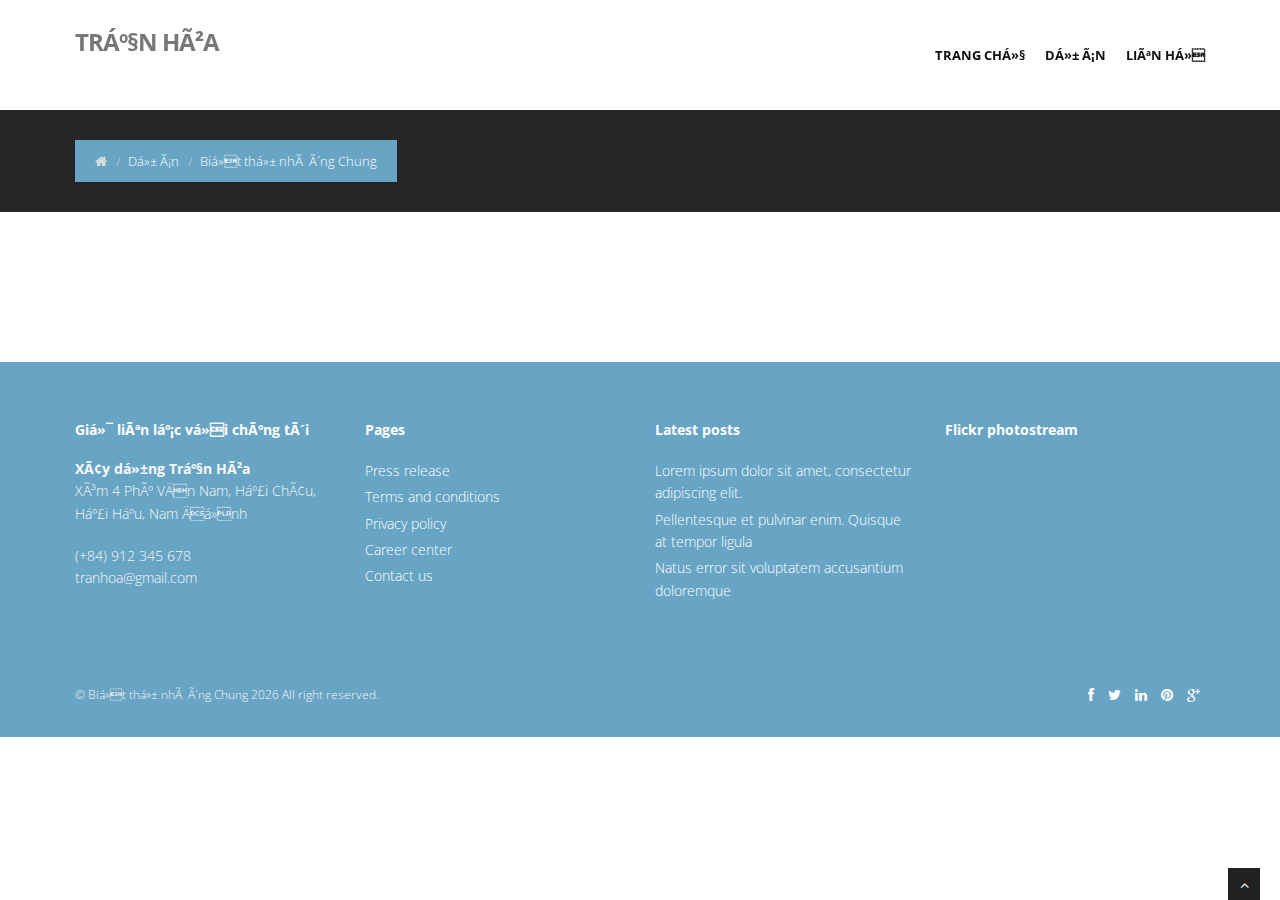
<file: biet-thu-nha-ong-chung/index.html>
<head><meta charset="utf-8"><title>Biá»t thá»± nhÃ  Ã´ng Chung</title><meta name="viewport" content="width=device-width, initial-scale=1.0"><meta name="description" content=""><meta name="author" content="mrfree"><!-- css --><link href="../assets/css/bootstrap.min.css?v=df87dfc098" rel="stylesheet"><link href="../assets/css/fancybox/jquery.fancybox.css?v=df87dfc098" rel="stylesheet"><!--<link href="/assets/css/jcarousel.css?v=df87dfc098" rel="stylesheet" />--><link href="../assets/css/flexslider.css?v=df87dfc098" rel="stylesheet"><link href="../assets/css/lightGallery.css?v=df87dfc098" rel="stylesheet"><link href="../assets/css/style.css?v=df87dfc098" rel="stylesheet"><!-- Theme skin --><link href="../assets/css/skins/default.css?v=df87dfc098" rel="stylesheet"><!-- HTML5 shim, for IE6-8 support of HTML5 elements --><!--[if lt IE 9]>
              <script src="http://html5shim.googlecode.com/svn/trunk/html5.js"></script>
            <![endif]--><link rel="canonical" href="http://localhost:2368/biet-thu-nha-ong-chung/"><meta property="og:site_name" content="Tráº§n HÃ²a"><meta property="og:type" content="article"><meta property="og:title" content="Biá»t thá»± nhÃ  Ã´ng Chung"><meta property="og:description" content="..."><meta property="og:url" content="http://localhost:2368/biet-thu-nha-ong-chung/"><meta property="og:image" content="http://localhost:2368/content/images/2015/08/project1.jpg"><meta property="article:published_time" content="2015-08-23T15:40:35.975Z"><meta property="article:modified_time" content="2015-08-23T15:45:47.128Z"><meta property="article:tag" content="Dá»± Ã¡n"><meta name="twitter:card" content="summary_large_image"><meta name="twitter:title" content="Biá»t thá»± nhÃ  Ã´ng Chung"><meta name="twitter:description" content="..."><meta name="twitter:url" content="http://localhost:2368/biet-thu-nha-ong-chung/"><meta name="twitter:image:src" content="http://localhost:2368/content/images/2015/08/project1.jpg"><script type="application/ld+json">
{
    "@context": "http://schema.org",
    "@type": "Article",
    "publisher": "Tráº§n HÃ²a",
    "author": {
        "@type": "Person",
        "name": "Mr Free",
        "url": "http://localhost:2368/author/mr",
        "sameAs": null,
        "description": null
    },
    "headline": "Biá»t thá»± nhÃ  Ã´ng Chung",
    "url": "http://localhost:2368/biet-thu-nha-ong-chung/",
    "datePublished": "2015-08-23T15:40:35.975Z",
    "dateModified": "2015-08-23T15:45:47.128Z",
    "image": "http://localhost:2368/content/images/2015/08/project1.jpg",
    "keywords": "Dá»± Ã¡n",
    "description": "..."
}
    </script><meta name="generator" content="Ghost 0.6"><link rel="alternate" type="application/rss+xml" title="Tráº§n HÃ²a" href="http://localhost:2368/rss/"></head><body>
        <div id="wrapper">
            <!-- start header -->
            <header><div class="navbar navbar-default navbar-static-top">
        <div class="container">
            <div class="navbar-header">
                <button type="button" class="navbar-toggle" data-toggle="collapse" data-target=".navbar-collapse">
                    <span class="icon-bar"></span>
                    <span class="icon-bar"></span>
                    <span class="icon-bar"></span>
                </button>
                <a class="navbar-brand" href="http://localhost:2368">Tráº§n HÃ²a</a>
            </div>
            <div class="navbar-collapse collapse ">
                <ul class="nav navbar-nav"><li class=""><a href="http://localhost:2368/">Trang chá»§</a></li>
                    <li class=""><a href="http://localhost:2368/tag/du-an/">Dá»± Ã¡n</a></li>
                    <li class=""><a href="http://localhost:2368/lien-he/">LiÃªn há»</a></li>
                </ul></div>
        </div>
    </div>
</header><!-- end header --><section id="inner-headline"><div class="container">
        <div class="row">
            <div class="col-lg-12">
                <ul class="breadcrumb"><li><a href="http://localhost:2368"><i class="fa fa-home"></i></a><i class="icon-angle-right"></i></li>
                    <li><a href="index.html#"></a><a href="../tag/du-an/">Dá»± Ã¡n</a><i class="icon-angle-right"></i></li>
                    <li class="active">Biá»t thá»± nhÃ  Ã´ng Chung</li>
                </ul></div>
        </div>
    </div>
</section><section id="content"><div class="container">
        <div class="row">
            <div class="col-lg-12">
                <div class="row">
                    <section id="projects"></section></div>
            </div>
        </div>
    </div>
</section><footer><div class="container">
                    <div class="row">
                        <div class="col-lg-3">
                            <div class="widget">
                                <h5 class="widgetheading">Giá»¯ liÃªn láº¡c vá»i chÃºng tÃ´i</h5>
                                <address>
                                    <strong>XÃ¢y dá»±ng Tráº§n HÃ²a</strong><br>
                                    XÃ³m 4 PhÃº VÄn Nam, Háº£i ChÃ¢u,<br>
                                    Háº£i Háº­u, Nam Äá»nh </address>
                                <p>
                                    <i class="icon-phone"></i> (+84) 912 345 678 <br><i class="icon-envelope-alt"></i> tranhoa@gmail.com
                                </p>
                            </div>
                        </div>
                        <div class="col-lg-3">
                            <div class="widget">
                                <h5 class="widgetheading">Pages</h5>
                                <ul class="link-list"><li><a href="index.html#">Press release</a></li>
                                    <li><a href="index.html#">Terms and conditions</a></li>
                                    <li><a href="index.html#">Privacy policy</a></li>
                                    <li><a href="index.html#">Career center</a></li>
                                    <li><a href="index.html#">Contact us</a></li>
                                </ul></div>
                        </div>
                        <div class="col-lg-3">
                            <div class="widget">
                                <h5 class="widgetheading">Latest posts</h5>
                                <ul class="link-list"><li><a href="index.html#">Lorem ipsum dolor sit amet, consectetur adipiscing elit.</a></li>
                                    <li><a href="index.html#">Pellentesque et pulvinar enim. Quisque at tempor ligula</a></li>
                                    <li><a href="index.html#">Natus error sit voluptatem accusantium doloremque</a></li>
                                </ul></div>
                        </div>
                        <div class="col-lg-3">
                            <div class="widget">
                                <h5 class="widgetheading">Flickr photostream</h5>
                                <div class="flickr_badge">
                                    <script type="text/javascript" src="http://www.flickr.com/badge_code_v2.gne?count=8&amp;display=random&amp;size=s&amp;layout=x&amp;source=user&amp;user=34178660@N03"></script></div>
                                <div class="clear">
                                </div>
                            </div>
                        </div>
                    </div>
                </div>
                <div id="sub-footer">
                    <div class="container">
                        <div class="row">
                            <div class="col-lg-6">
                                <div class="copyright">
                                    <p>
                                        <script>
                                            var dteNow = new Date();
                                            var intYear = dteNow.getFullYear();
                                        </script><span>© Biá»t thá»± nhÃ  Ã´ng Chung <script>document.write(intYear);</script> All right reserved.
                                    </span></p>
                                </div>
                            </div>
                            <div class="col-lg-6">
                                <ul class="social-network"><li><a href="index.html#" data-placement="top" title="Facebook"><i class="fa fa-facebook"></i></a></li>
                                    <li><a href="index.html#" data-placement="top" title="Twitter"><i class="fa fa-twitter"></i></a></li>
                                    <li><a href="index.html#" data-placement="top" title="Linkedin"><i class="fa fa-linkedin"></i></a></li>
                                    <li><a href="index.html#" data-placement="top" title="Pinterest"><i class="fa fa-pinterest"></i></a></li>
                                    <li><a href="index.html#" data-placement="top" title="Google plus"><i class="fa fa-google-plus"></i></a></li>
                                </ul></div>
                        </div>
                    </div>
                </div>
            </footer></div>
        <a href="index.html#" class="scrollup"><i class="fa fa-angle-up active"></i></a>
        <!-- javascript
            ================================================== -->
        <!-- Placed at the end of the document so the pages load faster -->
        <script src="../assets/js/jquery.js?v=df87dfc098"></script><script src="../assets/js/jquery.easing.1.3.js?v=df87dfc098"></script><script src="../assets/js/bootstrap.min.js?v=df87dfc098"></script><script src="../assets/js/lightGallery.js?v=df87dfc098"></script><script src="../assets/js/jquery.fancybox.pack.js?v=df87dfc098"></script><script src="../assets/js/jquery.fancybox-media.js?v=df87dfc098"></script><!--        <script src="/assets/js/google-code-prettify/prettify.js?v=df87dfc098"></script>
        <script src="/assets/js/portfolio/jquery.quicksand.js?v=df87dfc098"></script>
        <script src="/assets/js/portfolio/setting.js?v=df87dfc098"></script>--><script src="../assets/js/jquery.flexslider.js?v=df87dfc098"></script><script src="../assets/js/animate.js?v=df87dfc098"></script><script src="../assets/js/custom.js?v=df87dfc098"></script></body>
</file>
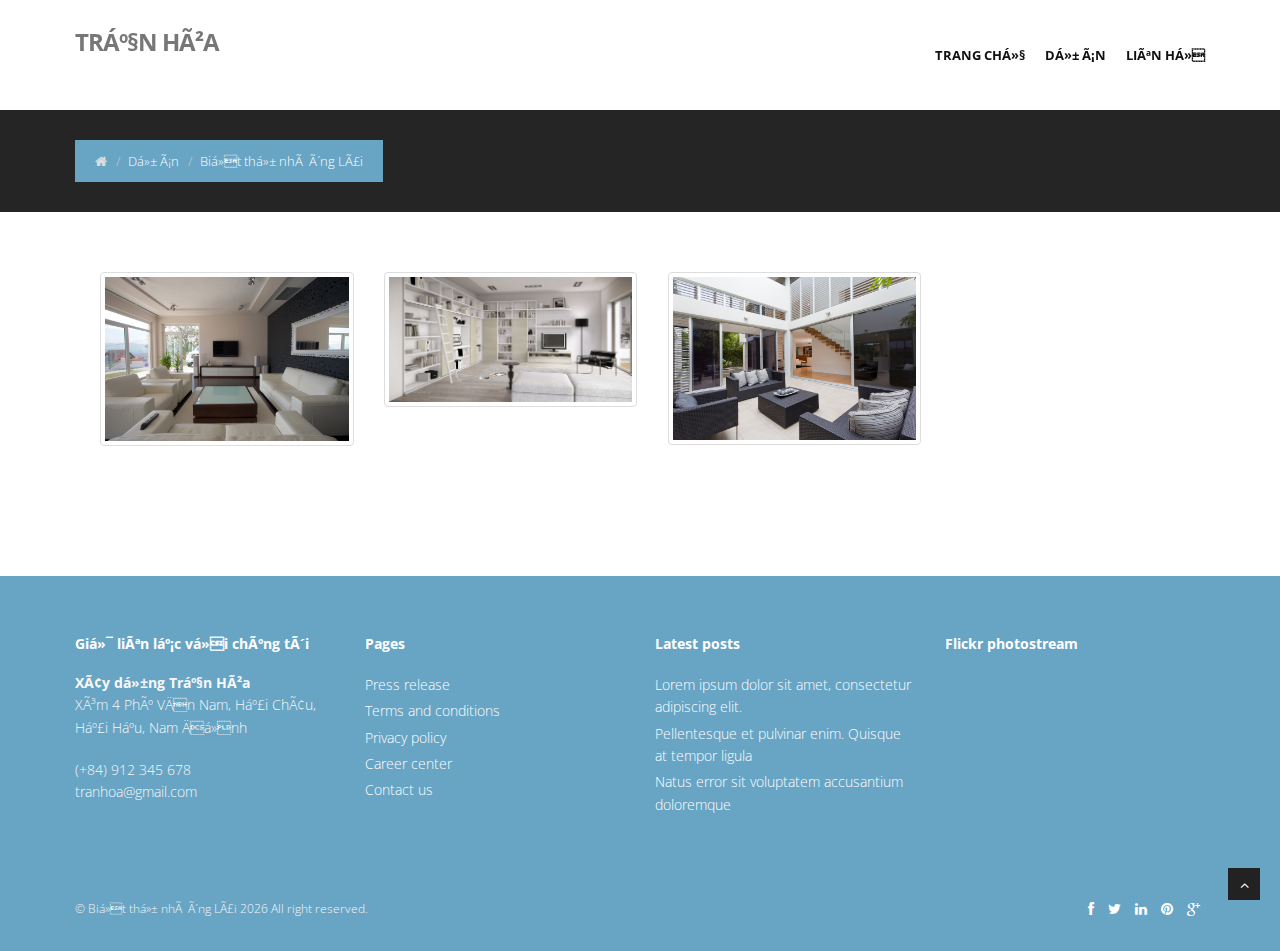
<file: biet-thu-nha-ong-lai/index.html>
<head><meta charset="utf-8"><title>Biá»t thá»± nhÃ  Ã´ng LÃ£i</title><meta name="viewport" content="width=device-width, initial-scale=1.0"><meta name="description" content=""><meta name="author" content="mrfree"><!-- css --><link href="../assets/css/bootstrap.min.css?v=df87dfc098" rel="stylesheet"><link href="../assets/css/fancybox/jquery.fancybox.css?v=df87dfc098" rel="stylesheet"><!--<link href="/assets/css/jcarousel.css?v=df87dfc098" rel="stylesheet" />--><link href="../assets/css/flexslider.css?v=df87dfc098" rel="stylesheet"><link href="../assets/css/lightGallery.css?v=df87dfc098" rel="stylesheet"><link href="../assets/css/style.css?v=df87dfc098" rel="stylesheet"><!-- Theme skin --><link href="../assets/css/skins/default.css?v=df87dfc098" rel="stylesheet"><!-- HTML5 shim, for IE6-8 support of HTML5 elements --><!--[if lt IE 9]>
              <script src="http://html5shim.googlecode.com/svn/trunk/html5.js"></script>
            <![endif]--><link rel="canonical" href="http://localhost:2368/biet-thu-nha-ong-lai/"><meta property="og:site_name" content="Tráº§n HÃ²a"><meta property="og:type" content="article"><meta property="og:title" content="Biá»t thá»± nhÃ  Ã´ng LÃ£i"><meta property="og:description" content="..."><meta property="og:url" content="http://localhost:2368/biet-thu-nha-ong-lai/"><meta property="og:image" content="http://localhost:2368/content/images/2015/08/project5.jpg"><meta property="article:published_time" content="2015-08-23T15:48:00.211Z"><meta property="article:modified_time" content="2015-08-27T14:49:33.870Z"><meta property="article:tag" content="Dá»± Ã¡n"><meta name="twitter:card" content="summary_large_image"><meta name="twitter:title" content="Biá»t thá»± nhÃ  Ã´ng LÃ£i"><meta name="twitter:description" content="..."><meta name="twitter:url" content="http://localhost:2368/biet-thu-nha-ong-lai/"><meta name="twitter:image:src" content="http://localhost:2368/content/images/2015/08/project5.jpg"><script type="application/ld+json">
{
    "@context": "http://schema.org",
    "@type": "Article",
    "publisher": "Tráº§n HÃ²a",
    "author": {
        "@type": "Person",
        "name": "Mr Free",
        "url": "http://localhost:2368/author/mr",
        "sameAs": null,
        "description": null
    },
    "headline": "Biá»t thá»± nhÃ  Ã´ng LÃ£i",
    "url": "http://localhost:2368/biet-thu-nha-ong-lai/",
    "datePublished": "2015-08-23T15:48:00.211Z",
    "dateModified": "2015-08-27T14:49:33.870Z",
    "image": "http://localhost:2368/content/images/2015/08/project5.jpg",
    "keywords": "Dá»± Ã¡n",
    "description": "..."
}
    </script><meta name="generator" content="Ghost 0.6"><link rel="alternate" type="application/rss+xml" title="Tráº§n HÃ²a" href="http://localhost:2368/rss/"></head><body>
        <div id="wrapper">
            <!-- start header -->
            <header><div class="navbar navbar-default navbar-static-top">
        <div class="container">
            <div class="navbar-header">
                <button type="button" class="navbar-toggle" data-toggle="collapse" data-target=".navbar-collapse">
                    <span class="icon-bar"></span>
                    <span class="icon-bar"></span>
                    <span class="icon-bar"></span>
                </button>
                <a class="navbar-brand" href="http://localhost:2368">Tráº§n HÃ²a</a>
            </div>
            <div class="navbar-collapse collapse ">
                <ul class="nav navbar-nav"><li class=""><a href="http://localhost:2368/">Trang chá»§</a></li>
                    <li class=""><a href="http://localhost:2368/tag/du-an/">Dá»± Ã¡n</a></li>
                    <li class=""><a href="http://localhost:2368/lien-he/">LiÃªn há»</a></li>
                </ul></div>
        </div>
    </div>
</header><!-- end header --><section id="inner-headline"><div class="container">
        <div class="row">
            <div class="col-lg-12">
                <ul class="breadcrumb"><li><a href="http://localhost:2368"><i class="fa fa-home"></i></a><i class="icon-angle-right"></i></li>
                    <li><a href="index.html#"></a><a href="../tag/du-an/">Dá»± Ã¡n</a><i class="icon-angle-right"></i></li>
                    <li class="active">Biá»t thá»± nhÃ  Ã´ng LÃ£i</li>
                </ul></div>
        </div>
    </div>
</section><section id="content"><div class="container">
        <div class="row">
            <div class="col-lg-12">
                <div class="row">
                    <section id="projects"><ul id="light-gallery" class="portfolio"><li class="item-thumbs col-lg-3" data-src="/content/images/2015/08/project-1.jpg"><a href="index.html#">
            <img src="../content/images/2015/08/project-1.jpg" class="img-thumbnail"></a>
    </li>
    <li class="item-thumbs col-lg-3" data-src="/content/images/2015/08/features.jpg"><a href="index.html#">
            <img src="../content/images/2015/08/features.jpg" class="img-thumbnail"></a>
    </li>
    <li class="item-thumbs col-lg-3" data-src="/content/images/2015/08/project-3.jpg"><a href="index.html#">
            <img src="../content/images/2015/08/project-3.jpg" class="img-thumbnail"></a>
    </li>
</ul></section></div>
            </div>
        </div>
    </div>
</section><footer><div class="container">
                    <div class="row">
                        <div class="col-lg-3">
                            <div class="widget">
                                <h5 class="widgetheading">Giá»¯ liÃªn láº¡c vá»i chÃºng tÃ´i</h5>
                                <address>
                                    <strong>XÃ¢y dá»±ng Tráº§n HÃ²a</strong><br>
                                    XÃ³m 4 PhÃº VÄn Nam, Háº£i ChÃ¢u,<br>
                                    Háº£i Háº­u, Nam Äá»nh </address>
                                <p>
                                    <i class="icon-phone"></i> (+84) 912 345 678 <br><i class="icon-envelope-alt"></i> tranhoa@gmail.com
                                </p>
                            </div>
                        </div>
                        <div class="col-lg-3">
                            <div class="widget">
                                <h5 class="widgetheading">Pages</h5>
                                <ul class="link-list"><li><a href="index.html#">Press release</a></li>
                                    <li><a href="index.html#">Terms and conditions</a></li>
                                    <li><a href="index.html#">Privacy policy</a></li>
                                    <li><a href="index.html#">Career center</a></li>
                                    <li><a href="index.html#">Contact us</a></li>
                                </ul></div>
                        </div>
                        <div class="col-lg-3">
                            <div class="widget">
                                <h5 class="widgetheading">Latest posts</h5>
                                <ul class="link-list"><li><a href="index.html#">Lorem ipsum dolor sit amet, consectetur adipiscing elit.</a></li>
                                    <li><a href="index.html#">Pellentesque et pulvinar enim. Quisque at tempor ligula</a></li>
                                    <li><a href="index.html#">Natus error sit voluptatem accusantium doloremque</a></li>
                                </ul></div>
                        </div>
                        <div class="col-lg-3">
                            <div class="widget">
                                <h5 class="widgetheading">Flickr photostream</h5>
                                <div class="flickr_badge">
                                    <script type="text/javascript" src="http://www.flickr.com/badge_code_v2.gne?count=8&amp;display=random&amp;size=s&amp;layout=x&amp;source=user&amp;user=34178660@N03"></script></div>
                                <div class="clear">
                                </div>
                            </div>
                        </div>
                    </div>
                </div>
                <div id="sub-footer">
                    <div class="container">
                        <div class="row">
                            <div class="col-lg-6">
                                <div class="copyright">
                                    <p>
                                        <script>
                                            var dteNow = new Date();
                                            var intYear = dteNow.getFullYear();
                                        </script><span>© Biá»t thá»± nhÃ  Ã´ng LÃ£i <script>document.write(intYear);</script> All right reserved.
                                    </span></p>
                                </div>
                            </div>
                            <div class="col-lg-6">
                                <ul class="social-network"><li><a href="index.html#" data-placement="top" title="Facebook"><i class="fa fa-facebook"></i></a></li>
                                    <li><a href="index.html#" data-placement="top" title="Twitter"><i class="fa fa-twitter"></i></a></li>
                                    <li><a href="index.html#" data-placement="top" title="Linkedin"><i class="fa fa-linkedin"></i></a></li>
                                    <li><a href="index.html#" data-placement="top" title="Pinterest"><i class="fa fa-pinterest"></i></a></li>
                                    <li><a href="index.html#" data-placement="top" title="Google plus"><i class="fa fa-google-plus"></i></a></li>
                                </ul></div>
                        </div>
                    </div>
                </div>
            </footer></div>
        <a href="index.html#" class="scrollup"><i class="fa fa-angle-up active"></i></a>
        <!-- javascript
            ================================================== -->
        <!-- Placed at the end of the document so the pages load faster -->
        <script src="../assets/js/jquery.js?v=df87dfc098"></script><script src="../assets/js/jquery.easing.1.3.js?v=df87dfc098"></script><script src="../assets/js/bootstrap.min.js?v=df87dfc098"></script><script src="../assets/js/lightGallery.js?v=df87dfc098"></script><script src="../assets/js/jquery.fancybox.pack.js?v=df87dfc098"></script><script src="../assets/js/jquery.fancybox-media.js?v=df87dfc098"></script><!--        <script src="/assets/js/google-code-prettify/prettify.js?v=df87dfc098"></script>
        <script src="/assets/js/portfolio/jquery.quicksand.js?v=df87dfc098"></script>
        <script src="/assets/js/portfolio/setting.js?v=df87dfc098"></script>--><script src="../assets/js/jquery.flexslider.js?v=df87dfc098"></script><script src="../assets/js/animate.js?v=df87dfc098"></script><script src="../assets/js/custom.js?v=df87dfc098"></script></body>
</file>
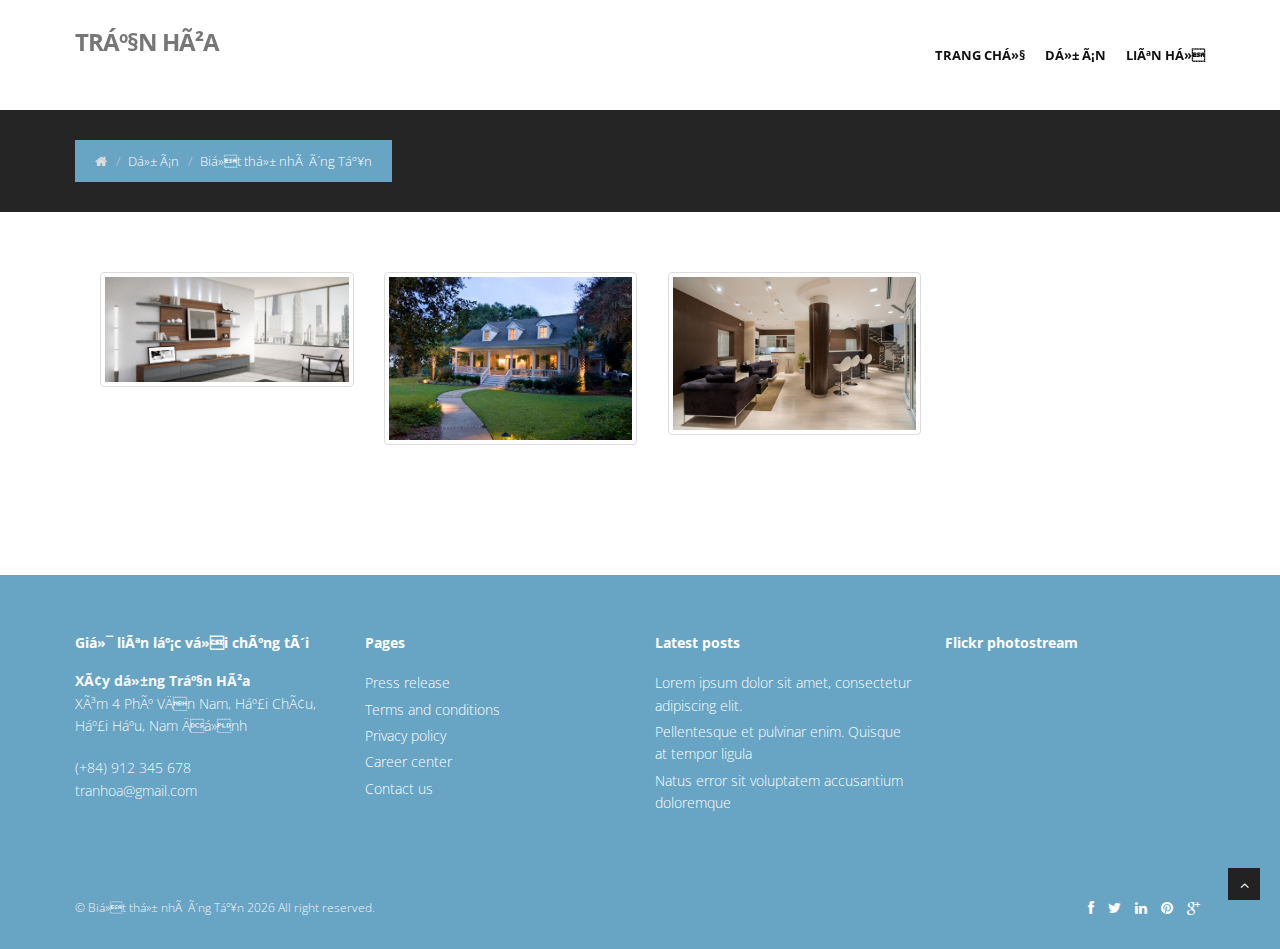
<file: biet-thu-nha-ong-tan/index.html>
<head><meta charset="utf-8"><title>Biá»t thá»± nhÃ  Ã´ng Táº¥n</title><meta name="viewport" content="width=device-width, initial-scale=1.0"><meta name="description" content=""><meta name="author" content="mrfree"><!-- css --><link href="../assets/css/bootstrap.min.css?v=df87dfc098" rel="stylesheet"><link href="../assets/css/fancybox/jquery.fancybox.css?v=df87dfc098" rel="stylesheet"><!--<link href="/assets/css/jcarousel.css?v=df87dfc098" rel="stylesheet" />--><link href="../assets/css/flexslider.css?v=df87dfc098" rel="stylesheet"><link href="../assets/css/lightGallery.css?v=df87dfc098" rel="stylesheet"><link href="../assets/css/style.css?v=df87dfc098" rel="stylesheet"><!-- Theme skin --><link href="../assets/css/skins/default.css?v=df87dfc098" rel="stylesheet"><!-- HTML5 shim, for IE6-8 support of HTML5 elements --><!--[if lt IE 9]>
              <script src="http://html5shim.googlecode.com/svn/trunk/html5.js"></script>
            <![endif]--><link rel="canonical" href="http://localhost:2368/biet-thu-nha-ong-tan/"><meta property="og:site_name" content="Tráº§n HÃ²a"><meta property="og:type" content="article"><meta property="og:title" content="Biá»t thá»± nhÃ  Ã´ng Táº¥n"><meta property="og:description" content='Lorem imsump"&gt;                                Khung cáº£nh tá»ng quan"&gt;                                Táº§ng trá»t"&gt;...'><meta property="og:url" content="http://localhost:2368/biet-thu-nha-ong-tan/"><meta property="og:image" content="http://localhost:2368/content/images/2015/08/project4.jpg"><meta property="article:published_time" content="2015-08-23T15:47:20.734Z"><meta property="article:modified_time" content="2015-08-27T14:49:22.738Z"><meta property="article:tag" content="Dá»± Ã¡n"><meta name="twitter:card" content="summary_large_image"><meta name="twitter:title" content="Biá»t thá»± nhÃ  Ã´ng Táº¥n"><meta name="twitter:description" content='Lorem imsump"&gt;                                Khung cáº£nh tá»ng quan"&gt;                                Táº§ng trá»t"&gt;...'><meta name="twitter:url" content="http://localhost:2368/biet-thu-nha-ong-tan/"><meta name="twitter:image:src" content="http://localhost:2368/content/images/2015/08/project4.jpg"><script type="application/ld+json">
{
    "@context": "http://schema.org",
    "@type": "Article",
    "publisher": "Tráº§n HÃ²a",
    "author": {
        "@type": "Person",
        "name": "Mr Free",
        "url": "http://localhost:2368/author/mr",
        "sameAs": null,
        "description": null
    },
    "headline": "Biá»t thá»± nhÃ  Ã´ng Táº¥n",
    "url": "http://localhost:2368/biet-thu-nha-ong-tan/",
    "datePublished": "2015-08-23T15:47:20.734Z",
    "dateModified": "2015-08-27T14:49:22.738Z",
    "image": "http://localhost:2368/content/images/2015/08/project4.jpg",
    "keywords": "Dá»± Ã¡n",
    "description": "Lorem imsump&quot;&gt;                                Khung cáº£nh tá»ng quan&quot;&gt;                                Táº§ng trá»t&quot;&gt;..."
}
    </script><meta name="generator" content="Ghost 0.6"><link rel="alternate" type="application/rss+xml" title="Tráº§n HÃ²a" href="http://localhost:2368/rss/"></head><body>
        <div id="wrapper">
            <!-- start header -->
            <header><div class="navbar navbar-default navbar-static-top">
        <div class="container">
            <div class="navbar-header">
                <button type="button" class="navbar-toggle" data-toggle="collapse" data-target=".navbar-collapse">
                    <span class="icon-bar"></span>
                    <span class="icon-bar"></span>
                    <span class="icon-bar"></span>
                </button>
                <a class="navbar-brand" href="http://localhost:2368">Tráº§n HÃ²a</a>
            </div>
            <div class="navbar-collapse collapse ">
                <ul class="nav navbar-nav"><li class=""><a href="http://localhost:2368/">Trang chá»§</a></li>
                    <li class=""><a href="http://localhost:2368/tag/du-an/">Dá»± Ã¡n</a></li>
                    <li class=""><a href="http://localhost:2368/lien-he/">LiÃªn há»</a></li>
                </ul></div>
        </div>
    </div>
</header><!-- end header --><section id="inner-headline"><div class="container">
        <div class="row">
            <div class="col-lg-12">
                <ul class="breadcrumb"><li><a href="http://localhost:2368"><i class="fa fa-home"></i></a><i class="icon-angle-right"></i></li>
                    <li><a href="index.html#"></a><a href="../tag/du-an/">Dá»± Ã¡n</a><i class="icon-angle-right"></i></li>
                    <li class="active">Biá»t thá»± nhÃ  Ã´ng Táº¥n</li>
                </ul></div>
        </div>
    </div>
</section><section id="content"><div class="container">
        <div class="row">
            <div class="col-lg-12">
                <div class="row">
                    <section id="projects"><ul id="light-gallery" class="portfolio"><li class="item-thumbs col-lg-3" data-src="/content/images/2015/08/slide4.jpg" data-sub-html="&lt;h2&gt;Lorem imsump&lt;/h2&gt;"><a href="index.html#">
            <img src="../content/images/2015/08/slide4.jpg" class="img-thumbnail"></a>
    </li>
    <li class="item-thumbs col-lg-3" data-src="/content/images/2015/08/project-7.jpg" data-sub-html="&lt;h2&gt;Khung cáº£nh tá»ng quan&lt;/h2&gt;"><a href="index.html#">
            <img src="../content/images/2015/08/project-7.jpg" class="img-thumbnail"></a>
    </li>
    <li class="item-thumbs col-lg-3" data-src="/content/images/2015/08/project-8.jpg" data-sub-html="&lt;h2&gt;Táº§ng trá»t&lt;/h2&gt;"><a href="index.html#">
            <img src="../content/images/2015/08/project-8.jpg" class="img-thumbnail"></a>
    </li>
</ul></section></div>
            </div>
        </div>
    </div>
</section><footer><div class="container">
                    <div class="row">
                        <div class="col-lg-3">
                            <div class="widget">
                                <h5 class="widgetheading">Giá»¯ liÃªn láº¡c vá»i chÃºng tÃ´i</h5>
                                <address>
                                    <strong>XÃ¢y dá»±ng Tráº§n HÃ²a</strong><br>
                                    XÃ³m 4 PhÃº VÄn Nam, Háº£i ChÃ¢u,<br>
                                    Háº£i Háº­u, Nam Äá»nh </address>
                                <p>
                                    <i class="icon-phone"></i> (+84) 912 345 678 <br><i class="icon-envelope-alt"></i> tranhoa@gmail.com
                                </p>
                            </div>
                        </div>
                        <div class="col-lg-3">
                            <div class="widget">
                                <h5 class="widgetheading">Pages</h5>
                                <ul class="link-list"><li><a href="index.html#">Press release</a></li>
                                    <li><a href="index.html#">Terms and conditions</a></li>
                                    <li><a href="index.html#">Privacy policy</a></li>
                                    <li><a href="index.html#">Career center</a></li>
                                    <li><a href="index.html#">Contact us</a></li>
                                </ul></div>
                        </div>
                        <div class="col-lg-3">
                            <div class="widget">
                                <h5 class="widgetheading">Latest posts</h5>
                                <ul class="link-list"><li><a href="index.html#">Lorem ipsum dolor sit amet, consectetur adipiscing elit.</a></li>
                                    <li><a href="index.html#">Pellentesque et pulvinar enim. Quisque at tempor ligula</a></li>
                                    <li><a href="index.html#">Natus error sit voluptatem accusantium doloremque</a></li>
                                </ul></div>
                        </div>
                        <div class="col-lg-3">
                            <div class="widget">
                                <h5 class="widgetheading">Flickr photostream</h5>
                                <div class="flickr_badge">
                                    <script type="text/javascript" src="http://www.flickr.com/badge_code_v2.gne?count=8&amp;display=random&amp;size=s&amp;layout=x&amp;source=user&amp;user=34178660@N03"></script></div>
                                <div class="clear">
                                </div>
                            </div>
                        </div>
                    </div>
                </div>
                <div id="sub-footer">
                    <div class="container">
                        <div class="row">
                            <div class="col-lg-6">
                                <div class="copyright">
                                    <p>
                                        <script>
                                            var dteNow = new Date();
                                            var intYear = dteNow.getFullYear();
                                        </script><span>© Biá»t thá»± nhÃ  Ã´ng Táº¥n <script>document.write(intYear);</script> All right reserved.
                                    </span></p>
                                </div>
                            </div>
                            <div class="col-lg-6">
                                <ul class="social-network"><li><a href="index.html#" data-placement="top" title="Facebook"><i class="fa fa-facebook"></i></a></li>
                                    <li><a href="index.html#" data-placement="top" title="Twitter"><i class="fa fa-twitter"></i></a></li>
                                    <li><a href="index.html#" data-placement="top" title="Linkedin"><i class="fa fa-linkedin"></i></a></li>
                                    <li><a href="index.html#" data-placement="top" title="Pinterest"><i class="fa fa-pinterest"></i></a></li>
                                    <li><a href="index.html#" data-placement="top" title="Google plus"><i class="fa fa-google-plus"></i></a></li>
                                </ul></div>
                        </div>
                    </div>
                </div>
            </footer></div>
        <a href="index.html#" class="scrollup"><i class="fa fa-angle-up active"></i></a>
        <!-- javascript
            ================================================== -->
        <!-- Placed at the end of the document so the pages load faster -->
        <script src="../assets/js/jquery.js?v=df87dfc098"></script><script src="../assets/js/jquery.easing.1.3.js?v=df87dfc098"></script><script src="../assets/js/bootstrap.min.js?v=df87dfc098"></script><script src="../assets/js/lightGallery.js?v=df87dfc098"></script><script src="../assets/js/jquery.fancybox.pack.js?v=df87dfc098"></script><script src="../assets/js/jquery.fancybox-media.js?v=df87dfc098"></script><!--        <script src="/assets/js/google-code-prettify/prettify.js?v=df87dfc098"></script>
        <script src="/assets/js/portfolio/jquery.quicksand.js?v=df87dfc098"></script>
        <script src="/assets/js/portfolio/setting.js?v=df87dfc098"></script>--><script src="../assets/js/jquery.flexslider.js?v=df87dfc098"></script><script src="../assets/js/animate.js?v=df87dfc098"></script><script src="../assets/js/custom.js?v=df87dfc098"></script></body>
</file>
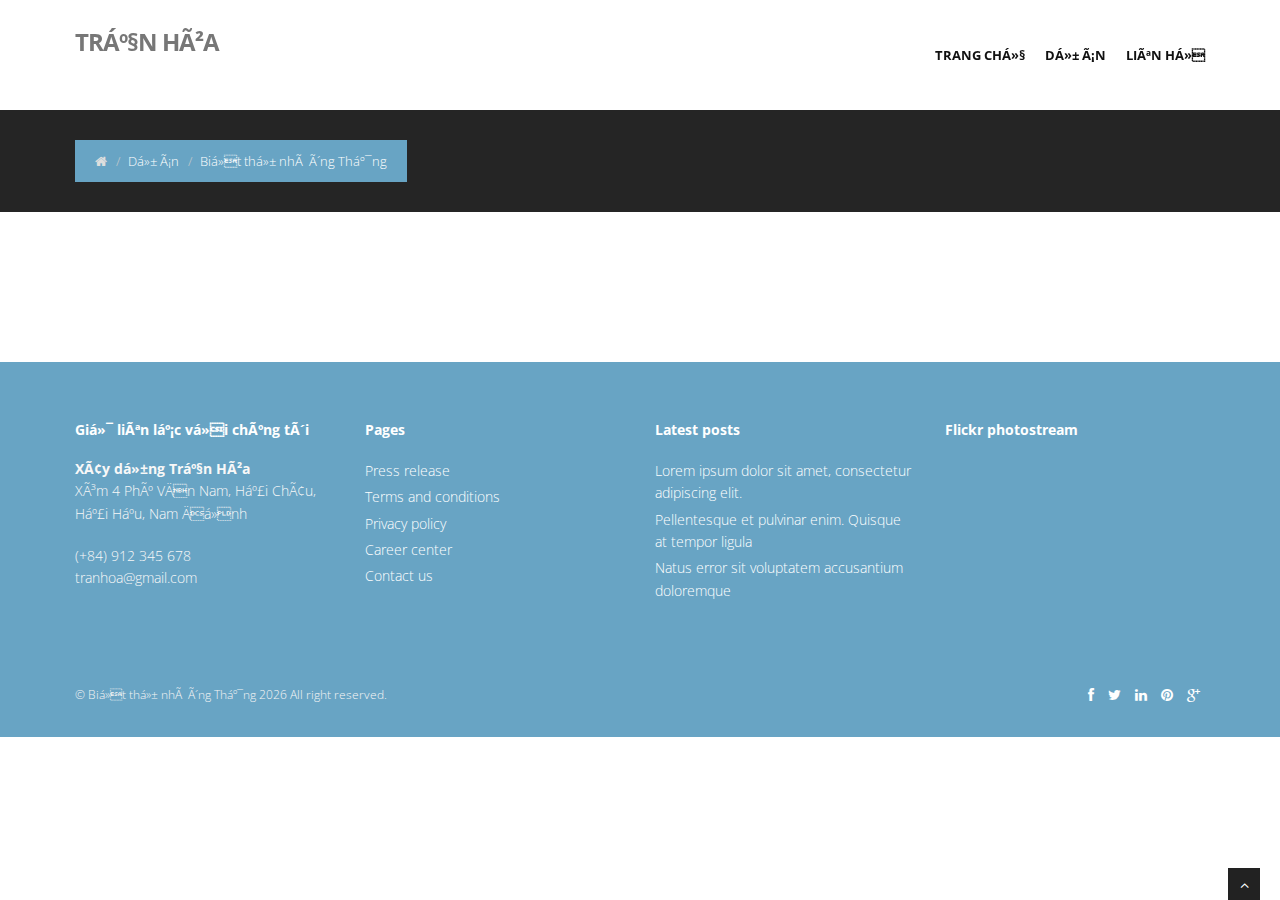
<file: biet-thu-nha-ong-thang/index.html>
<head><meta charset="utf-8"><title>Biá»t thá»± nhÃ  Ã´ng Tháº¯ng</title><meta name="viewport" content="width=device-width, initial-scale=1.0"><meta name="description" content=""><meta name="author" content="mrfree"><!-- css --><link href="../assets/css/bootstrap.min.css?v=df87dfc098" rel="stylesheet"><link href="../assets/css/fancybox/jquery.fancybox.css?v=df87dfc098" rel="stylesheet"><!--<link href="/assets/css/jcarousel.css?v=df87dfc098" rel="stylesheet" />--><link href="../assets/css/flexslider.css?v=df87dfc098" rel="stylesheet"><link href="../assets/css/lightGallery.css?v=df87dfc098" rel="stylesheet"><link href="../assets/css/style.css?v=df87dfc098" rel="stylesheet"><!-- Theme skin --><link href="../assets/css/skins/default.css?v=df87dfc098" rel="stylesheet"><!-- HTML5 shim, for IE6-8 support of HTML5 elements --><!--[if lt IE 9]>
              <script src="http://html5shim.googlecode.com/svn/trunk/html5.js"></script>
            <![endif]--><link rel="canonical" href="http://localhost:2368/biet-thu-nha-ong-thang/"><meta property="og:site_name" content="Tráº§n HÃ²a"><meta property="og:type" content="article"><meta property="og:title" content="Biá»t thá»± nhÃ  Ã´ng Tháº¯ng"><meta property="og:description" content="..."><meta property="og:url" content="http://localhost:2368/biet-thu-nha-ong-thang/"><meta property="og:image" content="http://localhost:2368/content/images/2015/08/project3.jpg"><meta property="article:published_time" content="2015-08-23T15:46:20.735Z"><meta property="article:modified_time" content="2015-08-23T15:46:20.733Z"><meta property="article:tag" content="Dá»± Ã¡n"><meta name="twitter:card" content="summary_large_image"><meta name="twitter:title" content="Biá»t thá»± nhÃ  Ã´ng Tháº¯ng"><meta name="twitter:description" content="..."><meta name="twitter:url" content="http://localhost:2368/biet-thu-nha-ong-thang/"><meta name="twitter:image:src" content="http://localhost:2368/content/images/2015/08/project3.jpg"><script type="application/ld+json">
{
    "@context": "http://schema.org",
    "@type": "Article",
    "publisher": "Tráº§n HÃ²a",
    "author": {
        "@type": "Person",
        "name": "Mr Free",
        "url": "http://localhost:2368/author/mr",
        "sameAs": null,
        "description": null
    },
    "headline": "Biá»t thá»± nhÃ  Ã´ng Tháº¯ng",
    "url": "http://localhost:2368/biet-thu-nha-ong-thang/",
    "datePublished": "2015-08-23T15:46:20.735Z",
    "dateModified": "2015-08-23T15:46:20.733Z",
    "image": "http://localhost:2368/content/images/2015/08/project3.jpg",
    "keywords": "Dá»± Ã¡n",
    "description": "..."
}
    </script><meta name="generator" content="Ghost 0.6"><link rel="alternate" type="application/rss+xml" title="Tráº§n HÃ²a" href="http://localhost:2368/rss/"></head><body>
        <div id="wrapper">
            <!-- start header -->
            <header><div class="navbar navbar-default navbar-static-top">
        <div class="container">
            <div class="navbar-header">
                <button type="button" class="navbar-toggle" data-toggle="collapse" data-target=".navbar-collapse">
                    <span class="icon-bar"></span>
                    <span class="icon-bar"></span>
                    <span class="icon-bar"></span>
                </button>
                <a class="navbar-brand" href="http://localhost:2368">Tráº§n HÃ²a</a>
            </div>
            <div class="navbar-collapse collapse ">
                <ul class="nav navbar-nav"><li class=""><a href="http://localhost:2368/">Trang chá»§</a></li>
                    <li class=""><a href="http://localhost:2368/tag/du-an/">Dá»± Ã¡n</a></li>
                    <li class=""><a href="http://localhost:2368/lien-he/">LiÃªn há»</a></li>
                </ul></div>
        </div>
    </div>
</header><!-- end header --><section id="inner-headline"><div class="container">
        <div class="row">
            <div class="col-lg-12">
                <ul class="breadcrumb"><li><a href="http://localhost:2368"><i class="fa fa-home"></i></a><i class="icon-angle-right"></i></li>
                    <li><a href="index.html#"></a><a href="../tag/du-an/">Dá»± Ã¡n</a><i class="icon-angle-right"></i></li>
                    <li class="active">Biá»t thá»± nhÃ  Ã´ng Tháº¯ng</li>
                </ul></div>
        </div>
    </div>
</section><section id="content"><div class="container">
        <div class="row">
            <div class="col-lg-12">
                <div class="row">
                    <section id="projects"></section></div>
            </div>
        </div>
    </div>
</section><footer><div class="container">
                    <div class="row">
                        <div class="col-lg-3">
                            <div class="widget">
                                <h5 class="widgetheading">Giá»¯ liÃªn láº¡c vá»i chÃºng tÃ´i</h5>
                                <address>
                                    <strong>XÃ¢y dá»±ng Tráº§n HÃ²a</strong><br>
                                    XÃ³m 4 PhÃº VÄn Nam, Háº£i ChÃ¢u,<br>
                                    Háº£i Háº­u, Nam Äá»nh </address>
                                <p>
                                    <i class="icon-phone"></i> (+84) 912 345 678 <br><i class="icon-envelope-alt"></i> tranhoa@gmail.com
                                </p>
                            </div>
                        </div>
                        <div class="col-lg-3">
                            <div class="widget">
                                <h5 class="widgetheading">Pages</h5>
                                <ul class="link-list"><li><a href="index.html#">Press release</a></li>
                                    <li><a href="index.html#">Terms and conditions</a></li>
                                    <li><a href="index.html#">Privacy policy</a></li>
                                    <li><a href="index.html#">Career center</a></li>
                                    <li><a href="index.html#">Contact us</a></li>
                                </ul></div>
                        </div>
                        <div class="col-lg-3">
                            <div class="widget">
                                <h5 class="widgetheading">Latest posts</h5>
                                <ul class="link-list"><li><a href="index.html#">Lorem ipsum dolor sit amet, consectetur adipiscing elit.</a></li>
                                    <li><a href="index.html#">Pellentesque et pulvinar enim. Quisque at tempor ligula</a></li>
                                    <li><a href="index.html#">Natus error sit voluptatem accusantium doloremque</a></li>
                                </ul></div>
                        </div>
                        <div class="col-lg-3">
                            <div class="widget">
                                <h5 class="widgetheading">Flickr photostream</h5>
                                <div class="flickr_badge">
                                    <script type="text/javascript" src="http://www.flickr.com/badge_code_v2.gne?count=8&amp;display=random&amp;size=s&amp;layout=x&amp;source=user&amp;user=34178660@N03"></script></div>
                                <div class="clear">
                                </div>
                            </div>
                        </div>
                    </div>
                </div>
                <div id="sub-footer">
                    <div class="container">
                        <div class="row">
                            <div class="col-lg-6">
                                <div class="copyright">
                                    <p>
                                        <script>
                                            var dteNow = new Date();
                                            var intYear = dteNow.getFullYear();
                                        </script><span>© Biá»t thá»± nhÃ  Ã´ng Tháº¯ng <script>document.write(intYear);</script> All right reserved.
                                    </span></p>
                                </div>
                            </div>
                            <div class="col-lg-6">
                                <ul class="social-network"><li><a href="index.html#" data-placement="top" title="Facebook"><i class="fa fa-facebook"></i></a></li>
                                    <li><a href="index.html#" data-placement="top" title="Twitter"><i class="fa fa-twitter"></i></a></li>
                                    <li><a href="index.html#" data-placement="top" title="Linkedin"><i class="fa fa-linkedin"></i></a></li>
                                    <li><a href="index.html#" data-placement="top" title="Pinterest"><i class="fa fa-pinterest"></i></a></li>
                                    <li><a href="index.html#" data-placement="top" title="Google plus"><i class="fa fa-google-plus"></i></a></li>
                                </ul></div>
                        </div>
                    </div>
                </div>
            </footer></div>
        <a href="index.html#" class="scrollup"><i class="fa fa-angle-up active"></i></a>
        <!-- javascript
            ================================================== -->
        <!-- Placed at the end of the document so the pages load faster -->
        <script src="../assets/js/jquery.js?v=df87dfc098"></script><script src="../assets/js/jquery.easing.1.3.js?v=df87dfc098"></script><script src="../assets/js/bootstrap.min.js?v=df87dfc098"></script><script src="../assets/js/lightGallery.js?v=df87dfc098"></script><script src="../assets/js/jquery.fancybox.pack.js?v=df87dfc098"></script><script src="../assets/js/jquery.fancybox-media.js?v=df87dfc098"></script><!--        <script src="/assets/js/google-code-prettify/prettify.js?v=df87dfc098"></script>
        <script src="/assets/js/portfolio/jquery.quicksand.js?v=df87dfc098"></script>
        <script src="/assets/js/portfolio/setting.js?v=df87dfc098"></script>--><script src="../assets/js/jquery.flexslider.js?v=df87dfc098"></script><script src="../assets/js/animate.js?v=df87dfc098"></script><script src="../assets/js/custom.js?v=df87dfc098"></script></body>
</file>
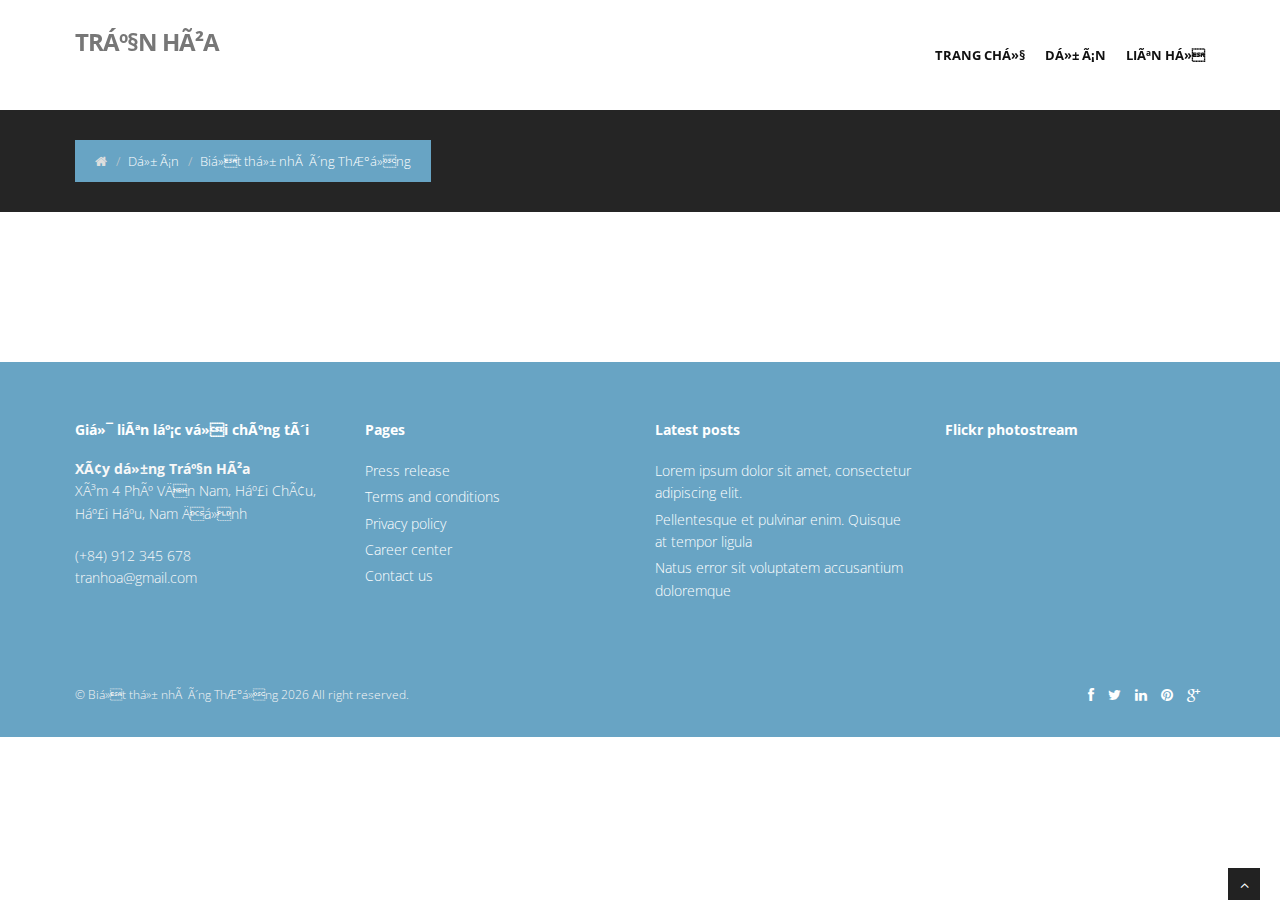
<file: biet-thu-nha-ong-thuong/index.html>
<head><meta charset="utf-8"><title>Biá»t thá»± nhÃ  Ã´ng ThÆ°á»ng</title><meta name="viewport" content="width=device-width, initial-scale=1.0"><meta name="description" content=""><meta name="author" content="mrfree"><!-- css --><link href="../assets/css/bootstrap.min.css?v=df87dfc098" rel="stylesheet"><link href="../assets/css/fancybox/jquery.fancybox.css?v=df87dfc098" rel="stylesheet"><!--<link href="/assets/css/jcarousel.css?v=df87dfc098" rel="stylesheet" />--><link href="../assets/css/flexslider.css?v=df87dfc098" rel="stylesheet"><link href="../assets/css/lightGallery.css?v=df87dfc098" rel="stylesheet"><link href="../assets/css/style.css?v=df87dfc098" rel="stylesheet"><!-- Theme skin --><link href="../assets/css/skins/default.css?v=df87dfc098" rel="stylesheet"><!-- HTML5 shim, for IE6-8 support of HTML5 elements --><!--[if lt IE 9]>
              <script src="http://html5shim.googlecode.com/svn/trunk/html5.js"></script>
            <![endif]--><link rel="canonical" href="http://localhost:2368/biet-thu-nha-ong-thuong/"><meta property="og:site_name" content="Tráº§n HÃ²a"><meta property="og:type" content="article"><meta property="og:title" content="Biá»t thá»± nhÃ  Ã´ng ThÆ°á»ng"><meta property="og:description" content="..."><meta property="og:url" content="http://localhost:2368/biet-thu-nha-ong-thuong/"><meta property="og:image" content="http://localhost:2368/content/images/2015/08/project2.jpg"><meta property="article:published_time" content="2015-08-23T15:45:35.181Z"><meta property="article:modified_time" content="2015-08-23T15:45:35.180Z"><meta property="article:tag" content="Dá»± Ã¡n"><meta name="twitter:card" content="summary_large_image"><meta name="twitter:title" content="Biá»t thá»± nhÃ  Ã´ng ThÆ°á»ng"><meta name="twitter:description" content="..."><meta name="twitter:url" content="http://localhost:2368/biet-thu-nha-ong-thuong/"><meta name="twitter:image:src" content="http://localhost:2368/content/images/2015/08/project2.jpg"><script type="application/ld+json">
{
    "@context": "http://schema.org",
    "@type": "Article",
    "publisher": "Tráº§n HÃ²a",
    "author": {
        "@type": "Person",
        "name": "Mr Free",
        "url": "http://localhost:2368/author/mr",
        "sameAs": null,
        "description": null
    },
    "headline": "Biá»t thá»± nhÃ  Ã´ng ThÆ°á»ng",
    "url": "http://localhost:2368/biet-thu-nha-ong-thuong/",
    "datePublished": "2015-08-23T15:45:35.181Z",
    "dateModified": "2015-08-23T15:45:35.180Z",
    "image": "http://localhost:2368/content/images/2015/08/project2.jpg",
    "keywords": "Dá»± Ã¡n",
    "description": "..."
}
    </script><meta name="generator" content="Ghost 0.6"><link rel="alternate" type="application/rss+xml" title="Tráº§n HÃ²a" href="http://localhost:2368/rss/"></head><body>
        <div id="wrapper">
            <!-- start header -->
            <header><div class="navbar navbar-default navbar-static-top">
        <div class="container">
            <div class="navbar-header">
                <button type="button" class="navbar-toggle" data-toggle="collapse" data-target=".navbar-collapse">
                    <span class="icon-bar"></span>
                    <span class="icon-bar"></span>
                    <span class="icon-bar"></span>
                </button>
                <a class="navbar-brand" href="http://localhost:2368">Tráº§n HÃ²a</a>
            </div>
            <div class="navbar-collapse collapse ">
                <ul class="nav navbar-nav"><li class=""><a href="http://localhost:2368/">Trang chá»§</a></li>
                    <li class=""><a href="http://localhost:2368/tag/du-an/">Dá»± Ã¡n</a></li>
                    <li class=""><a href="http://localhost:2368/lien-he/">LiÃªn há»</a></li>
                </ul></div>
        </div>
    </div>
</header><!-- end header --><section id="inner-headline"><div class="container">
        <div class="row">
            <div class="col-lg-12">
                <ul class="breadcrumb"><li><a href="http://localhost:2368"><i class="fa fa-home"></i></a><i class="icon-angle-right"></i></li>
                    <li><a href="index.html#"></a><a href="../tag/du-an/">Dá»± Ã¡n</a><i class="icon-angle-right"></i></li>
                    <li class="active">Biá»t thá»± nhÃ  Ã´ng ThÆ°á»ng</li>
                </ul></div>
        </div>
    </div>
</section><section id="content"><div class="container">
        <div class="row">
            <div class="col-lg-12">
                <div class="row">
                    <section id="projects"></section></div>
            </div>
        </div>
    </div>
</section><footer><div class="container">
                    <div class="row">
                        <div class="col-lg-3">
                            <div class="widget">
                                <h5 class="widgetheading">Giá»¯ liÃªn láº¡c vá»i chÃºng tÃ´i</h5>
                                <address>
                                    <strong>XÃ¢y dá»±ng Tráº§n HÃ²a</strong><br>
                                    XÃ³m 4 PhÃº VÄn Nam, Háº£i ChÃ¢u,<br>
                                    Háº£i Háº­u, Nam Äá»nh </address>
                                <p>
                                    <i class="icon-phone"></i> (+84) 912 345 678 <br><i class="icon-envelope-alt"></i> tranhoa@gmail.com
                                </p>
                            </div>
                        </div>
                        <div class="col-lg-3">
                            <div class="widget">
                                <h5 class="widgetheading">Pages</h5>
                                <ul class="link-list"><li><a href="index.html#">Press release</a></li>
                                    <li><a href="index.html#">Terms and conditions</a></li>
                                    <li><a href="index.html#">Privacy policy</a></li>
                                    <li><a href="index.html#">Career center</a></li>
                                    <li><a href="index.html#">Contact us</a></li>
                                </ul></div>
                        </div>
                        <div class="col-lg-3">
                            <div class="widget">
                                <h5 class="widgetheading">Latest posts</h5>
                                <ul class="link-list"><li><a href="index.html#">Lorem ipsum dolor sit amet, consectetur adipiscing elit.</a></li>
                                    <li><a href="index.html#">Pellentesque et pulvinar enim. Quisque at tempor ligula</a></li>
                                    <li><a href="index.html#">Natus error sit voluptatem accusantium doloremque</a></li>
                                </ul></div>
                        </div>
                        <div class="col-lg-3">
                            <div class="widget">
                                <h5 class="widgetheading">Flickr photostream</h5>
                                <div class="flickr_badge">
                                    <script type="text/javascript" src="http://www.flickr.com/badge_code_v2.gne?count=8&amp;display=random&amp;size=s&amp;layout=x&amp;source=user&amp;user=34178660@N03"></script></div>
                                <div class="clear">
                                </div>
                            </div>
                        </div>
                    </div>
                </div>
                <div id="sub-footer">
                    <div class="container">
                        <div class="row">
                            <div class="col-lg-6">
                                <div class="copyright">
                                    <p>
                                        <script>
                                            var dteNow = new Date();
                                            var intYear = dteNow.getFullYear();
                                        </script><span>© Biá»t thá»± nhÃ  Ã´ng ThÆ°á»ng <script>document.write(intYear);</script> All right reserved.
                                    </span></p>
                                </div>
                            </div>
                            <div class="col-lg-6">
                                <ul class="social-network"><li><a href="index.html#" data-placement="top" title="Facebook"><i class="fa fa-facebook"></i></a></li>
                                    <li><a href="index.html#" data-placement="top" title="Twitter"><i class="fa fa-twitter"></i></a></li>
                                    <li><a href="index.html#" data-placement="top" title="Linkedin"><i class="fa fa-linkedin"></i></a></li>
                                    <li><a href="index.html#" data-placement="top" title="Pinterest"><i class="fa fa-pinterest"></i></a></li>
                                    <li><a href="index.html#" data-placement="top" title="Google plus"><i class="fa fa-google-plus"></i></a></li>
                                </ul></div>
                        </div>
                    </div>
                </div>
            </footer></div>
        <a href="index.html#" class="scrollup"><i class="fa fa-angle-up active"></i></a>
        <!-- javascript
            ================================================== -->
        <!-- Placed at the end of the document so the pages load faster -->
        <script src="../assets/js/jquery.js?v=df87dfc098"></script><script src="../assets/js/jquery.easing.1.3.js?v=df87dfc098"></script><script src="../assets/js/bootstrap.min.js?v=df87dfc098"></script><script src="../assets/js/lightGallery.js?v=df87dfc098"></script><script src="../assets/js/jquery.fancybox.pack.js?v=df87dfc098"></script><script src="../assets/js/jquery.fancybox-media.js?v=df87dfc098"></script><!--        <script src="/assets/js/google-code-prettify/prettify.js?v=df87dfc098"></script>
        <script src="/assets/js/portfolio/jquery.quicksand.js?v=df87dfc098"></script>
        <script src="/assets/js/portfolio/setting.js?v=df87dfc098"></script>--><script src="../assets/js/jquery.flexslider.js?v=df87dfc098"></script><script src="../assets/js/animate.js?v=df87dfc098"></script><script src="../assets/js/custom.js?v=df87dfc098"></script></body>
</file>
<file: assets/css/lightGallery.css>
/*clearfix*/
.group {
 *zoom: 1;
}
.group:before, .group:after {
	display: table;
	content: "";
	line-height: 0;
}
.group:after {
	clear: both;
}
/*/clearfix*/


/** /font-icons if you are not using font icons you can just remove this part/**/
@font-face {
	font-family: 'Slide-icons';
	src: url('http://127.0.0.1:2368/assets/fonts/Slide-icons.eot');
}
@font-face {
	font-family: 'Slide-icons';
	src: url([data-uri]) format('woff'), url([data-uri]) format('truetype');
	font-weight: normal;
	font-style: normal;
}
[data-icon]:before {
	font-family: 'Slide-icons';
	content: attr(data-icon);
	speak: none;
	font-weight: normal;
	font-variant: normal;
	text-transform: none;
	line-height: 1;
	-webkit-font-smoothing: antialiased;
	-moz-osx-font-smoothing: grayscale;
}
/** / End of font-icons /**/




.light-gallery {
	overflow: hidden!important;
}
#lg-gallery img {
	border: none!important;
}
#lg-outer {
	width: 100%;
	height: 100%;
	position: fixed;
	top: 0;
	left: 0;
	z-index: 99999!important;
	overflow: hidden;
	-webkit-user-select: none;
	-moz-user-select: none;
	user-select: none;
	opacity: 1;
	-webkit-transition: opacity 0.35s ease;
	-moz-transition: opacity 0.35s ease;
	-o-transition: opacity 0.35s ease;
	-ms-transition: opacity 0.35s ease;
	transition: opacity 0.35s ease;
	background: #0d0d0d;
}
#lg-outer .lg-slide{
	position: relative;
}
/*lightGallery starting effects*/
#lg-gallery.opacity {
	opacity: 1;
	transition: opacity 1s ease 0s;
	-moz-transition: opacity 1s ease 0s;
	-webkit-transition: opacity 1s ease 0s;
	-o-transition: opacity 1s ease 0s;
	-ms-transition: opacity 1s ease 0s;
}
#lg-gallery.opacity .thumb-cont {
	opacity: 1;
}
#lg-gallery.fade-m {
	opacity: 0;
	transition: opacity 0.5s ease 0s;
	-moz-transition: opacity 0.5s ease 0s;
	-webkit-transition: opacity 0.5s ease 0s;
	-o-transition: opacity 0.5s ease 0s;
	-ms-transition: opacity 0.5s ease 0s;
}
/*lightGallery starting effects*/


/*lightGallery core*/
#lg-gallery {
	height: 100%;
	opacity: 0;
	width: 100%;
	position: relative;
	transition: opacity 1s ease 0s;
	-moz-transition: opacity 1s ease 0s;
	-webkit-transition: opacity 1s ease 0s;
	-o-transition: opacity 1s ease 0s;
	-ms-transition: opacity 1s ease 0s;
}
/**/
#lg-slider {
	height: 100%;
	left: 0;
	top: 0;
	width: 100%;
	position: absolute;
	white-space: nowrap;
}
/**/
#lg-slider .lg-slide {
	background: url(../img/loading.gif) no-repeat scroll center center transparent;
	display: inline-block;
	height: 100%;
	text-align: center;
	width: 100%;
}
#lg-slider .lg-slide.complete {
	background-image: none;
}
#lg-gallery.show-after-load .lg-slide > * {
	opacity: 0;
}
#lg-gallery.show-after-load .lg-slide.complete > * {
	opacity: 1;
}
#lg-slider.slide .lg-slide, #lg-slider.use-left .lg-slide {
	position: absolute;
	opacity: 0.4;
}
#lg-slider.fade-m .lg-slide {
	position: absolute;
	left: 0;
	opacity: 0;
}
#lg-slider.animate .lg-slide {
	position: absolute;
	left: 0;
}
#lg-slider.fade-m .current {
	opacity: 1;
	z-index: 9;
}
#lg-slider .lg-slide:before {
	content: "";
	display: inline-block;
	height: 50%;
	width: 1px;
	margin-right: -1px;
}
#lg-gallery.opacity .lg-slide .object {
	transform: scale3d(1, 1, 1);
	-moz-transform: scale3d(1, 1, 1);
	-ms-transform: scale3d(1, 1, 1);
	-webkit-transform: scale3d(1, 1, 1);
	-o-transform: scale3d(1, 1, 1);
}
.lg-slide .object{
	transform: scale3d(0.5, 0.5, 0.5);
	-moz-transform: scale3d(0.5, 0.5, 0.5);
	-ms-transform: scale3d(0.5, 0.5, 0.5);
	-webkit-transform: scale3d(0.5, 0.5, 0.5);
	-o-transform: scale3d(0.5, 0.5, 0.5);
	-webkit-transition: -webkit-transform 1s cubic-bezier(0, 0, 0.25, 1) 0s, opacity 0.5s ease 0s;
	-moz-transition: -moz-transform 1s cubic-bezier(0, 0, 0.25, 1) 0s, opacity 0.5s ease 0s;
	-o-transition: -o-transform 1s cubic-bezier(0, 0, 0.25, 1) 0s, opacity 0.5s ease 0s;
	-ms-transition: -ms-transform 1s cubic-bezier(0, 0, 0.25, 1) 0s, opacity 0.5s ease 0s;
	transition: transform 1s cubic-bezier(0, 0, 0.25, 1) 0s, opacity 0.5s ease 0s;
}
#lg-gallery.fade-m .lg-slide .object {
	transform: scale3d(0.5, 0.5, 0.5);
	-moz-transform: scale3d(0.5, 0.5, 0.5);
	-ms-transform: scale3d(0.5, 0.5, 0.5);
	-webkit-transform: scale3d(0.5, 0.5, 0.5);
	-o-transform: scale3d(0.5, 0.5, 0.5);
}
#lg-slider.fade-m.on .current {
	opacity: 1;
	transition: opacity 0.5s ease 0s;
	-moz-transition: opacity 0.5s ease 0s;
	-webkit-transition: opacity 0.5s ease 0s;
	-o-transition: opacity 0.5s ease 0s;
	-ms-transition: opacity 0.5s ease 0s;
}
#lg-slider.fade-m .lg-slide {
	transition: opacity 0.4s ease 0s;
	-moz-transition: opacity 0.4s ease 0s;
	-webkit-transition: opacity 0.4s ease 0s;
	-o-transition: opacity 0.4s ease 0s;
	-ms-transition: opacity 0.4s ease 0s;
}
#lg-slider.slide .lg-slide {
	transform: translate3d(100%, 0px, 0px);
	-moz-transform: translate3d(100%, 0px, 0px);
	-ms-transform: translate3d(100%, 0px, 0px);
	-webkit-transform: translate3d(100%, 0px, 0px);
	-o-transform: translate3d(100%, 0px, 0px);
}
#lg-slider.slide.on .lg-slide {
	opacity: 0;
}
#lg-slider.slide .lg-slide.current {
	opacity: 1 !important;
	transform: translate3d(0px, 0px, 0px) !important;
	-moz-transform: translate3d(0px, 0px, 0px) !important;
	-ms-transform: translate3d(0px, 0px, 0px) !important;
	-webkit-transform: translate3d(0px, 0px, 0px) !important;
	-o-transform: translate3d(0px, 0px, 0px) !important;
}
#lg-slider.slide .lg-slide.prev-slide {
	opacity: 0;
	transform: translate3d(-100%, 0px, 0px);
	-moz-transform: translate3d(-100%, 0px, 0px);
	-ms-transform: translate3d(-100%, 0px, 0px);
	-webkit-transform: translate3d(-100%, 0px, 0px);
	-o-transform: translate3d(-100%, 0px, 0px);
}
#lg-slider.slide .lg-slide.next-slide {
	opacity: 0;
	transform: translate3d(100%, 0px, 0px);
	-moz-transform: translate3d(100%, 0px, 0px);
	-ms-transform: translate3d(100%, 0px, 0px);
	-webkit-transform: translate3d(100%, 0px, 0px);
	-o-transform: translate3d(100%, 0px, 0px);
}
#lg-slider.use-left .lg-slide {
	left: 100%;
}
#lg-slider.use-left.on .lg-slide {
	opacity: 0;
}
#lg-slider.use-left .lg-slide.current {
	opacity: 1 !important;
	left: 0% !important;
}
#lg-slider.use-left .lg-slide.prev-slide {
	opacity: 0;
	left: -100%;
}
#lg-slider.use-left .lg-slide.next-slide {
	opacity: 0;
	left: 100%;
}
#lg-slider.slide.on .lg-slide, #lg-slider.slide.on .current, #lg-slider.slide.on .prev-slide, #lg-slider.slide.on .next-slide {
	-webkit-transition: -webkit-transform 1s cubic-bezier(0, 0, 0.25, 1) 0s, opacity 1s ease 0s;
	-moz-transition: -moz-transform 1s cubic-bezier(0, 0, 0.25, 1) 0s, opacity 1s ease 0s;
	-o-transition: -o-transform 1s cubic-bezier(0, 0, 0.25, 1) 0s, opacity 1s ease 0s;
	-ms-transition: -ms-transform 1s cubic-bezier(0, 0, 0.25, 1) 0s, opacity 1s ease 0s;
	transition: transform 1s cubic-bezier(0, 0, 0.25, 1) 0s, opacity 1s ease 0s;
}
#lg-slider.speed .lg-slide, #lg-slider.speed .current, #lg-slider.speed .prev-slide, #lg-slider.speed .next-slide {
	transition-duration: inherit !important;
	-moz-transition-duration: inherit !important;
	-webkit-transition-duration: inherit !important;
	-o-transition-duration: inherit !important;
	-ms-transition-duration: inherit !important;
}
#lg-slider.timing .lg-slide, #lg-slider.timing .current, #lg-slider.timing .prev-slide, #lg-slider.timing .next-slide {
	transition-timing-function: inherit !important;
	-moz-transition-timing-function: inherit !important;
	-webkit-transition-timing-function: inherit !important;
	-o-transition-timing-function: inherit !important;
	-ms-transition-timing-function: inherit !important;
}
#lg-slider .lg-slide img {
	display: inline-block;
	max-height: 100%;
	max-width: 100%;
	cursor: -moz-grabbing;
	cursor: grab;
	cursor: -webkit-grab;
	margin: 0;
	padding: 0;
	width: auto;
	height: auto;
	vertical-align: middle;
}
#lg-gallery .thumb-cont .thumb-inner {
	-webkit-transition: -webkit-transform 1s cubic-bezier(0, 0, 0.25, 1) 0s;
	-moz-transition: -moz-transform 1s cubic-bezier(0, 0, 0.25, 1) 0s;
	-o-transition: -o-transform 1s cubic-bezier(0, 0, 0.25, 1) 0s;
	-ms-transition: -ms-transform 1s cubic-bezier(0, 0, 0.25, 1) 0s;
	transition: transform 1s cubic-bezier(0, 0, 0.25, 1) 0s;
}
 @-webkit-keyframes rightEnd {
 0% {
left: 0;
}
 50% {
left: -30px;
}
 100% {
left: 0;
}
}
@keyframes rightEnd {
 0% {
left: 0;
}
 50% {
left: -30px;
}
 100% {
left: 0;
}
}
@-webkit-keyframes leftEnd {
 0% {
left: 0;
}
 50% {
left: 30px;
}
 100% {
left: 0;
}
}
@keyframes leftEnd {
 0% {
left: 0;
}
 50% {
left: 30px;
}
 100% {
left: 0;
}
}
.lg-slide .object.right-end {
	-webkit-animation: rightEnd 0.3s;
	animation: rightEnd 0.3s;
	position: relative;
}
.lg-slide .object.left-end {
	-webkit-animation: leftEnd 0.3s;
	animation: leftEnd 0.3s;
	position: relative;
}
/*lightGallery core*/


/*action*/
#lg-action {
	bottom: 20px;
	position: fixed;
	left: 50%;
	margin-left: -30px;
	z-index: 9;
	-webkit-backface-visibility: hidden;
}
#lg-action.has-thumb {
	margin-left: -46px;
}

#lg-action a {
	margin: 0 3px 0 0 !important;
	-webkit-border-radius: 2px;
	-moz-border-radius: 2px;
	border-radius: 2px;
	position: relative;
	top: auto;
	left: auto;
	bottom: auto;
	right: auto;
	display: inline-block !important;
	display: inline-block;
	vertical-align: middle;
 *display: inline;
 *zoom: 1;
	background-color: #000;
	background-color: rgba(0, 0, 0, 0.65);
	font-size: 16px;
	width: 28px;
	height: 28px;
	font-family: 'Slide-icons';
	color: #FFF;
	cursor: pointer;
}
#lg-action a.disabled {
	opacity: 0.6;
	filter: alpha(opacity=60);
	cursor: default;
	background-color: #000;
	background-color: rgba(0, 0, 0, 0.65) !important;
}
#lg-action a:hover, #lg-action a:focus {
	background-color: #000;
	background-color: rgba(0, 0, 0, 0.85);
}
#lg-action a#lg-prev:before, #lg-action a#lg-next:after {
	left: 5px;
	bottom: 3px;
	position: absolute;
}
#lg-action a#lg-prev:before {
	content: "\e01d";
}
#lg-action a#lg-next:after {
	content: "\e01b";
}
#lg-action a.cl-thumb:after {
	font-family: 'Slide-icons';
	content: "\e01c";
	left: 6px;
	bottom: 4px;
	font-size: 16px;
	position: absolute;
}
/*action*/

/*counter*/
#lg-counter {
	bottom: 52px;
	text-align: center;
	width: 100%;
	position: absolute;
	z-index: 9;
	color: #FFFFFF;
}
/*lightGallery Thumb*/
#lg-gallery .thumb-cont {
	position: absolute;
	bottom: 0;
	width: 100%;
	-webkit-box-sizing: border-box;
	-moz-box-sizing: border-box;
	box-sizing: border-box;
	background-color: #000000;
	-webkit-transition: max-height 0.4s ease-in-out;
	-moz-transition: max-height 0.4s ease-in-out;
	-o-transition: max-height 0.4s ease-in-out;
	-ms-transition: max-height 0.4s ease-in-out;
	transition: max-height 0.4s ease-in-out;
	z-index: 9;
	max-height: 0;
	opacity: 0;
}
#lg-gallery.open .thumb-cont {
	max-height: 350px;
}
#lg-gallery .thumb-cont .thumb-inner {
	margin-left: -12px;
	padding: 12px;
	max-height: 290px;
	overflow-y: auto;
	-webkit-box-sizing: content-box;
	-moz-box-sizing: content-box;
	box-sizing: content-box;
}
#lg-gallery .thumb-cont .thumb-info {
	background-color: #333;
	padding: 7px 20px;
}
#lg-gallery .thumb-cont .thumb-info .count {
	color: #ffffff;
	font-weight: bold;
	font-size: 12px;
}
#lg-gallery .thumb-cont .thumb-info .close {
	color: #FFFFFF;
	display: block;
	float: right !important;
	width: 28px;
	position: relative;
	height: 28px;
	border-radius: 2px;
	margin-top: -4px;
	background-color: #000;
	background-color: rgba(0, 0, 0, 0.65);
	-webkit-transition: background-color 0.3s ease 0s;
	-moz-transition: background-color 0.3s ease 0s;
	-o-transition: background-color 0.3s ease 0s;
	-ms-transition: background-color 0.3s ease 0s;
	transition: background-color 0.3s ease 0s;
	z-index: 1090;
	cursor: pointer;
}
#lg-gallery .thumb-cont .thumb-info .close i:after {
	left: 6px;
	position: absolute;
	top: 4px;
}
#lg-gallery .thumb-cont .thumb-info .close i:after, #lg-close:after {
	content: "\e01a";
	font-family: 'Slide-icons';
	font-style: normal;
	font-size: 16px;
}
#lg-gallery .thumb-cont .thumb-info .close:hover {
	text-decoration: none;
	background-color: #000;
	background-color: rgba(0, 0, 0, 1);
}
#lg-gallery .thumb-cont .thumb {
	display: inline-block !important;
	vertical-align: middle;
	text-align: center;
 *display: inline;
  /* IE7 inline-block hack */

  *zoom: 1;
	margin-bottom: 4px;
	height: 50px;
	width: 50px;
	opacity: 0.6;
	filter: alpha(opacity=60);
	overflow: hidden;
	border-radius: 3px;
	cursor: pointer;
	-webkit-transition: border-color linear .2s, opacity linear .2s;
	-moz-transition: border-color linear .2s, opacity linear .2s;
	-o-transition: border-color linear .2s, opacity linear .2s;
	-ms-transition: border-color linear .2s, opacity linear .2s;
	transition: border-color linear .2s, opacity linear .2s;
}
@media (min-width: 800px) {
#lg-gallery .thumb-cont .thumb {
	width: 94px;
	height: 94px;
}
}
#lg-gallery .thumb-cont .thumb > img {
	height: auto;
	max-width: 100%;
}
#lg-gallery .thumb-cont .thumb.active, #lg-gallery .thumb-cont .thumb:hover {
	opacity: 1;
	filter: alpha(opacity=100);
	border-color: #ffffff;
}
/*lightGallery Thumb*/

/*lightGallery Video*/
#lg-slider .video-cont {
	display: inline-block;
	max-height: 100%;
	max-width: 100%;
	margin: 0;
	padding: 0;
	width: auto;
	height: auto;
	vertical-align: middle;
}
#lg-slider .video-cont {
	background: none;
	max-width: 1140px;
	max-height: 100%;
	width: 100%;
	box-sizing: border-box;
	-webkit-box-sizing: border-box;
	-moz-box-sizing: border-box;
}
#lg-slider .video {
	width: 100%;
	height: 0;
	padding-bottom: 56.25%;
	overflow: hidden;
	position: relative;
}
#lg-slider .video .object {
	width: 100%!important;
	height: 100%!important;
	position: absolute;
	top: 0;
	left: 0;
}
/*lightGallery Video*/






/*lightGallery Close*/
#lg-close {
	color: #FFFFFF;
	height: 28px;
	position: absolute;
	right: 20px;
	top: 20px;
	width: 28px;
	z-index: 1090;
	cursor: pointer;
	background-color: #000;
	border-radius: 2px;
	background-color: #000;
	background-color: rgba(0, 0, 0, 0.65);
	-webkit-transition: background-color 0.3s ease;
	-moz-transition: background-color 0.3s ease;
	-o-transition: background-color 0.3s ease;
	-ms-transition: background-color 0.3s ease;
	transition: background-color 0.3s ease;
	-webkit-backface-visibility: hidden;
}
#lg-close:after {
	position: absolute;
	right: 6px;
	top: 3px;
}
#lg-close:hover {
	text-decoration: none;
	background-color: #000;
}
.custom-html {
	background: none repeat scroll 0 0 black;
	background: none repeat scroll 0 0 rgba(0, 0, 0, 0.75);
	color: #fff;
	font-family: Arial, sans-serif;
	height: 70px;
	left: 0;
	position: absolute;
	right: 0;
	top: 0;
	z-index: 9;
}
.custom-html p {
	font-size: 14px;
}
.custom-html > h4 {
	font-family: Arial, sans-serif;
	font-weight: bold;
	margin-bottom: 5px;
	margin-top: 15px;
}
</file>
<file: assets/css/style.css>
/* ==== Google font ==== */
@import url('http://fonts.googleapis.com/css?family=Noto+Serif:400,400italic,700|Open+Sans:300,400,600,700');

/* === prettify === */
@import url('../js/google-code-prettify/prettify.css');
/* === fontawesome === */
@import url('font-awesome.css');
/* === custom icon === */
@import url('custom-fonts.css');
/* ==== overwrite bootstrap standard ==== */
@import url('overwrite.css');
@import url('animate.css');

/* ===================================
1. General
==================================== */

body {
	font-family:'Open Sans', Arial, sans-serif;
	font-size:14px;
	font-weight:300;
	line-height:1.6em;
	color:#656565;
}

a:active {
	outline:0;
}

.clear {
	clear:both;
}

h1,h2, h3, h4, h5, h6 {
	font-family:'Open Sans', Arial, sans-serif;
	font-weight:700;
	line-height:1.1em;
	color:#333;
	margin-bottom: 20px;
}

/* ===================================
2. layout
==================================== */

.container {
	padding:0 20px 0 20px;
	position:relative;
}

#wrapper{
	width:100%;
	margin:0;	
	padding:0;
}


.row,.row-fluid {
	margin-bottom:30px;
}

.row .row,.row-fluid .row-fluid{
	margin-bottom:30px;
}

.row.nomargin,.row-fluid.nomargin {
	margin-bottom:0;
}



/* ===================================
3. Responsive media
==================================== */

.video-container,.map-container,.embed-container 		{ position:relative; margin:0 0 15px 0;	padding-bottom:51%; padding-top:30px; height:0; overflow:hidden; border:none; }
.embed-container iframe,
.embed-container object,
.embed-container embed,
.video-container iframe,
.map-container iframe,
.map-container object,
.map-container embed,
.video-container object,  
.video-container embed 					{ position:absolute; top:0; left:0; width:100%; height:100%; }
iframe {
	border:none;
}

img.img-polaroid {
	margin:0 0 20px 0;
}
.img-box {
	max-width:100%;
}
/* ===================================
4. Header
==================================== */

/* --- header -- */


header .navbar {
    margin-bottom: 0;
}

.navbar-default {
    border: none;
}

.navbar-brand {
    color: #222;
	text-transform: uppercase;
    font-size: 24px;
    font-weight: 700;
    line-height: 1em;
	letter-spacing: -1px;
    margin-top: 30px;
    padding: 0 0 0 15px;
}


header .navbar-collapse  ul.navbar-nav {
    float: right;
    margin-right: 0;
}

header .navbar-default{
    background-color: #fff;
}

header .nav li a:hover,
header .nav li a:focus,
header .nav li.active a,
header .nav li.active a:hover,
header .nav li a.dropdown-toggle:hover,
header .nav li a.dropdown-toggle:focus,
header .nav li.active ul.dropdown-menu li a:hover,
header .nav li.active ul.dropdown-menu li.active a{
    -webkit-transition: all .3s ease;
    -moz-transition: all .3s ease;
    -ms-transition: all .3s ease;
    -o-transition: all .3s ease;
    transition: all .3s ease;
}


header .navbar-default .navbar-nav > .open > a,
header .navbar-default .navbar-nav > .open > a:hover,
header .navbar-default .navbar-nav > .open > a:focus {
    -webkit-transition: all .3s ease;
    -moz-transition: all .3s ease;
    -ms-transition: all .3s ease;
    -o-transition: all .3s ease;
    transition: all .3s ease;
}


header .navbar {
    min-height: 100px;
}

header .navbar-nav > li  {
    padding-bottom: 30px;
    padding-top: 30px;
}

header  .navbar-nav > li > a {
    padding-bottom: 6px;
    padding-top: 5px;
    margin-left: 2px;
    line-height: 30px;
	font-weight: 700;
    -webkit-transition: all .3s ease;
    -moz-transition: all .3s ease;
    -ms-transition: all .3s ease;
    -o-transition: all .3s ease;
    transition: all .3s ease;
}


.dropdown-menu li a:hover {
    color: #fff !important;
}

header .nav .caret {
    border-bottom-color: #f5f5f5;
    border-top-color: #f5f5f5;
}
.navbar-default .navbar-nav > .active > a,
.navbar-default .navbar-nav > .active > a:hover,
.navbar-default .navbar-nav > .active > a:focus {
  background-color: #fff;
}
.navbar-default .navbar-nav > .open > a,
.navbar-default .navbar-nav > .open > a:hover,
.navbar-default .navbar-nav > .open > a:focus {
  background-color:  #fff;
}	
	

.dropdown-menu  {
    box-shadow: none;
    border-radius: 0;
	border: none;
}

.dropdown-menu li:last-child  {
	padding-bottom: 0 !important;
	margin-bottom: 0;
}

header .nav li .dropdown-menu  {
   padding: 0;
}

header .nav li .dropdown-menu li a {
   line-height: 28px;
   padding: 3px 12px;
}

/* --- menu --- */

header .navigation {
	float:right;
}

header ul.nav li {
	border:none;
	margin:0;
}

header ul.nav li a {	
	font-size:12px;
	border:none;
	font-weight:700;
	text-transform:uppercase;
}

header ul.nav li ul li a {	
	font-size:12px;
	border:none;
	font-weight:300;
	text-transform:uppercase;
}


.navbar .nav > li > a {
  color: #111;
  text-shadow: none;
}

.navbar .nav a:hover {
	background:none;
}

.navbar .nav > .active > a,.navbar .nav > .active > a:hover {
	background:none;
	font-weight:700;
}

.navbar .nav > .active > a:active,.navbar .nav > .active > a:focus {
	background:none;
	outline:0;
	font-weight:700;
}

.navbar .nav li .dropdown-menu {
	z-index:2000;
}

header ul.nav li ul {
	margin-top:1px;
}
header ul.nav li ul li ul {
	margin:1px 0 0 1px;
}
.dropdown-menu .dropdown i {
	position:absolute;
	right:0;
	margin-top:3px;
	padding-left:20px;
}

.navbar .nav > li > .dropdown-menu:before {
  display: inline-block;
  border-right: none;
  border-bottom: none;
  border-left: none;
  border-bottom-color: none;
  content:none;
}



ul.nav li.dropdown a {
	z-index:1000;
	display:block;
}

 select.selectmenu {
	display:none;
}

/* ===================================
5. Section: Featured
==================================== */

#featured{
	width: 100%;
	background:#fcfcfc;
	position:relative;
	margin:0;
	padding:0;
}

/* ===================================
6. Sliders
==================================== */
/* --- flexslider --- */

#featured .flexslider {
	padding:0;
	margin: 50px 0 30px; 
	background: #fff; 
	position: relative; 
	zoom: 1;
}

.flex-caption {background:none; -ms-filter:progid:DXImageTransform.Microsoft.gradient(startColorstr=#4C000000,endColorstr=#4C000000); filter:progid:DXImageTransform.Microsoft.gradient(startColorstr=#4C000000,endColorstr=#4C000000); zoom: 1;}
.flex-caption { bottom: 35px; background-color: rgba(0, 0, 0, 0.8); color: #fff; margin: 0; padding: 25px 25px 25px 30px; position: absolute; right: 0; width: 295px;}
.flex-caption h3 {color: #fff; letter-spacing: 1px; margin-bottom: 8px; text-transform: uppercase;}
.flex-caption p {margin: 0 0 15px;}



/* ===================================
7. Section: call action
==================================== */
section.callaction {
	background:#f9f9f9;
	padding:50px 0 0 0;
}



/* ===================================
8. Section: Content
==================================== */

#content {
	position:relative;
	background:#fff;
	padding:50px 0 40px 0;
}

#content img {
	max-width:100%;
	height:auto;
}

/* --- Call to action --- */

.cta-text {
	text-align: center;
	margin-top:10px;
}


.big-cta .cta {
	margin-top:10px;
}

/* --- box --- */

.box {
	width: 100%;
}
.box-gray  {
	background: #f8f8f8;
	padding: 20px 20px 30px;
}
.box-gray  h4,.box-gray  i {
	margin-bottom: 20px;
}
.box-bottom {
	padding: 20px 0;
	text-align: center;
}
.box-bottom a {
	color: #fff;
	font-weight: 700;
}
.box-bottom a:hover {
	color: #eee;
	text-decoration: none;
}


/* ===================================
9. Section: Bottom
==================================== */

#bottom {
	background:#fcfcfc;
	padding:50px 0 0;

}
/* twitter */
#twitter-wrapper {
    text-align: center;
    width: 70%;
    margin: 0 auto;
}
#twitter em {
    font-style: normal;
    font-size: 13px;
}

#twitter em.twitterTime a {
	font-weight:600;
}

#twitter ul {
    padding: 0;
	list-style:none;
}
#twitter ul li {
    font-size: 20px;
    line-height: 1.6em;
    font-weight: 300;
    margin-bottom: 20px;
    position: relative;
    word-break: break-word;
}


/* ===================================
10. Inner - Section: page headline
==================================== */

#inner-headline{
	background:#252525;
	position:relative;
	margin:0;
	padding:0;
	color:#fefefe;
}


#inner-headline .inner-heading h2 {
	color:#fff;
	margin:20px 0 0 0;
}

/* --- breadcrumbs --- */
#inner-headline ul.breadcrumb {
	margin:30px 0 0;
	float:left;
}

#inner-headline ul.breadcrumb li {
	margin-bottom:0;
	padding-bottom:0;
}
#inner-headline ul.breadcrumb li {
	font-size:13px;
	color:#fff;
}

#inner-headline ul.breadcrumb li i{
	color:#dedede;
}

#inner-headline ul.breadcrumb li a {
	color:#fff;
}

ul.breadcrumb li a:hover {
	text-decoration:none;
}

/* ============================
11. Forms
============================= */

/* --- contact form  ---- */
form#contactform input[type="text"] {
  width: 100%;
  border: 1px solid #f5f5f5;
  min-height: 40px;
  padding-left:20px;
  font-size:13px;
  padding-right:20px;
  -webkit-box-sizing: border-box;
     -moz-box-sizing: border-box;
          box-sizing: border-box;

}

form#contactform textarea {
border: 1px solid #f5f5f5;
  width: 100%;
  padding-left:20px;
  padding-top:10px;
  font-size:13px;
  padding-right:20px;
  -webkit-box-sizing: border-box;
     -moz-box-sizing: border-box;
          box-sizing: border-box;

}

form#contactform .validation {
	font-size:11px;
}

#sendmessage {
	border:1px solid #e6e6e6;
	background:#f6f6f6;
	display:none;
	text-align:center;
	padding:15px 12px 15px 65px;
	margin:10px 0;
	font-weight:600;
	margin-bottom:30px;

}

#sendmessage.show,.show  {
	display:block;
}

/* --- comment form ---- */
form#commentform input[type="text"] {
  width: 100%;
  min-height: 40px;
  padding-left:20px;
  font-size:13px;
  padding-right:20px;
  -webkit-box-sizing: border-box;
     -moz-box-sizing: border-box;
          box-sizing: border-box;
	-webkit-border-radius: 2px 2px 2px 2px;
		-moz-border-radius: 2px 2px 2px 2px;
			border-radius: 2px 2px 2px 2px;

}

form#commentform textarea {
  width: 100%;
  padding-left:20px;
  padding-top:10px;
  font-size:13px;
  padding-right:20px;
  -webkit-box-sizing: border-box;
     -moz-box-sizing: border-box;
          box-sizing: border-box;
	-webkit-border-radius: 2px 2px 2px 2px;
		-moz-border-radius: 2px 2px 2px 2px;
			border-radius: 2px 2px 2px 2px;
}


/* --- search form --- */
.search{
	float:right;
	margin:35px 0 0;
	padding-bottom:0;
}

#inner-headline form.input-append {
	margin:0;
	padding:0;
}



/* ===============================
12. Portfolio
================================ */

.work-nav #filters {
	margin: 0;
	padding: 0;
	list-style: none;
}

.work-nav #filters li {
	margin: 0 10px 30px 0;
	padding: 0;
	float:left;
}

.work-nav #filters li a {
	color: #7F8289;
	font-size: 16px;
	display: block;	
}

.work-nav #filters li a:hover {

}

.work-nav #filters li a.selected {
	color: #DE5E60;
}

#thumbs {
	margin: 0;
	padding: 0;	
}

#thumbs li {
	list-style-type: none;
}

.item-thumbs {
	position: relative;
	overflow: hidden;
	margin-bottom: 30px;
	cursor: pointer;
}

.item-thumbs a + img {
	width: 100%;	
}

.item-thumbs .hover-wrap {
	position: absolute;
	display: block;
	width: 100%;
	height: 100%;
	
	opacity: 0;
	filter: alpha(opacity=0);
	
	-webkit-transition: all 450ms ease-out 0s;	
	   -moz-transition: all 450ms ease-out 0s;
		 -o-transition: all 450ms ease-out 0s;
		    transition: all 450ms ease-out 0s;
		  
	-webkit-transform: rotateY(180deg) scale(0.5,0.5);
	   -moz-transform: rotateY(180deg) scale(0.5,0.5);
		-ms-transform: rotateY(180deg) scale(0.5,0.5);
		 -o-transform: rotateY(180deg) scale(0.5,0.5);
			transform: rotateY(180deg) scale(0.5,0.5);	
}

.item-thumbs:hover .hover-wrap,
.item-thumbs.active .hover-wrap {
	opacity: 1;
	filter: alpha(opacity=100);
	
	-webkit-transform: rotateY(0deg) scale(1,1);
	   -moz-transform: rotateY(0deg) scale(1,1);
		-ms-transform: rotateY(0deg) scale(1,1);
		 -o-transform: rotateY(0deg) scale(1,1);
		    transform: rotateY(0deg) scale(1,1);
}

.item-thumbs .hover-wrap .overlay-img {
	position: absolute;
	width: 50%;
	height: 100%;
	opacity: 0.80;
	filter: alpha(opacity=80);
	background: #000;
}

.item-thumbs .hover-wrap .overlay-img-thumb {
	position: absolute;
	border-radius: 60px;
	top: 50%;
	left: 50%;
	margin: -16px 0 0 -16px;
	color: #fff;
	font-size: 32px;
	line-height: 1em;	
	opacity: 1;
	filter: alpha(opacity=100);
}


/* --- Portolio filter --- */

ul.portfolio-categ{
	margin:10px 0 30px 0;
	padding:0;
	float:left;
	list-style:none;
}

ul.portfolio-categ li{
	margin:0;
	padding:0 20px 0 0;
	float:left;
	list-style:none;
	font-size:13px;
	font-weight:600;
}

ul.portfolio-categ li a{
	display:block;
	padding:35x 0 35x 0;
	color:#353535;
}

ul.portfolio-categ li.active a:hover, ul.portfolio-categ li a:hover,ul.portfolio-categ li a:focus,ul.portfolio-categ li a:active {
	text-decoration:none;
	outline:0;
}
    


/* --- portfolio detail --- */
.top-wrapper {
	margin-bottom:20px;
}

/*ul.gallery{
    list-style: none outside none;
    padding-left: 0;
}
.gallery li {
    display: block;
    float: left;
    height: 100px;
    margin-bottom: 6px;
    margin-right: 6px;
    width: 100px;
}
.gallery li a {
    height: 100px;
    width: 100px;
}
.gallery li a img {
    max-width: 100px;
}*/

/* ===============================
13. Elements
================================ */

/* --- blockquote --- */
blockquote {
	font-size:16px;
	font-weight:400;
	font-family:'Noto Serif', serif;
	font-style:italic;
	padding-left:0;
	color:#a2a2a2;
	line-height:1.6em;
	border:none;
}

blockquote cite 							{ display:block; font-size:12px; color:#666; margin-top:10px; }
blockquote cite:before 					{ content:"\2014 \0020"; }
blockquote cite a,
blockquote cite a:visited,
blockquote cite a:visited 				{ color:#555; }

/* --- pullquotes --- */

.pullquote-left {
	display:block;
	color:#a2a2a2;
	font-family:'Noto Serif', serif;
	font-size:14px;
	line-height:1.6em;
	padding-left:20px;
}

.pullquote-right {
	display:block;
	color:#a2a2a2;
	font-family:'Noto Serif', serif;
	font-size:14px;
	line-height:1.6em;
	padding-right:20px;
}

/* --- button --- */
.btn-theme {
	color: #fff;
}
.btn-theme:hover {
	color: #eee;
}

/* --- list style --- */

ul.general {
	list-style:none;
	margin-left:0;
}

ul.link-list{
	margin:0;
	padding:0;
	list-style:none;
}

ul.link-list li{
	margin:0;
	padding:2px 0 2px 0;
	list-style:none;
}

footer ul.link-list li a{
	color:#fff;
}
footer ul.link-list li a:hover {
	color:#eee;
}
/* --- Heading style --- */

h4.heading {
	font-weight:700;
}

.heading { margin-bottom: 30px; }

.heading {
	position: relative;
	
}


.widgetheading {
	width:100%;

	padding:0;
}

#bottom .widgetheading {
	position: relative;
	border-bottom: #e6e6e6 1px solid;
	padding-bottom: 9px;
}

aside .widgetheading {
	position: relative;
	border-bottom: #e9e9e9 1px solid;
	padding-bottom: 9px;
}

footer .widgetheading {
	position: relative;
}

footer .widget .social-network {
	position:relative;
}


#bottom .widget .widgetheading span, aside .widget .widgetheading span, footer .widget .widgetheading span {	
	position: absolute;
	width: 60px;
	height: 1px;
	bottom: -1px;
	right:0;

}

/* --- Map --- */
.map{
	position:relative;
	margin-top:-50px;
	margin-bottom:40px;
}

.map iframe{
	width:100%;
	height:450px;
	border:none;
}

.map-grid iframe{
	width:100%;
	height:350px;
	border:none;
	margin:0 0 -5px 0;
	padding:0;
}

/* --- our team --- */

ul.team-detail{
	margin:-10px 0 0 0;
	padding:0;
	list-style:none;
}

ul.team-detail li{
	border-bottom:1px dotted #e9e9e9;
	margin:0 0 15px 0;
	padding:0 0 15px 0;
	list-style:none;
}

ul.team-detail li label {
	font-size:13px;
}

ul.team-detail li h4, ul.team-detail li label{
	margin-bottom:0;
}

ul.team-detail li ul.social-network {
	border:none;
	margin:0;
	padding:0;
}

ul.team-detail li ul.social-network li {
	border:none;	
	margin:0;
}
ul.team-detail li ul.social-network li i {
	margin:0;
}

/* --- Pricing box --- */


.pricing-title{
	background:#fff;
	text-align:center;
	padding:10px 0 10px 0;
}

.pricing-title h3{
	font-weight:600;
	margin-bottom:0;
}

.pricing-offer{
	background: #fcfcfc;
	text-align: center;
	padding:40px 0 40px 0;
	font-size:18px;
	border-top:1px solid #e6e6e6;
	border-bottom:1px solid #e6e6e6;
}

.pricing-box.special .pricing-offer{
	color:#fff;
}

.pricing-offer strong{
	font-size:78px;
	line-height:89px;
}

.pricing-offer sup{
	font-size:28px;
}

.pricing-content{
	background: #fff;
	text-align:center;
	font-size:14px;
}

.pricing-content strong{
color:#353535;
}

.pricing-content ul{
	list-style:none;
	padding:0;
	margin:0;
}

.pricing-content ul li{
	border-bottom:1px solid #e9e9e9;
	list-style:none;
	padding:15px 0 15px 0;
	margin:0 0 0 0;
	color: #888;
}

.pricing-action{
	margin:0;
	background: #fcfcfc;
	text-align:center;
	padding:20px 0 30px 0;
}

.pricing-wrapp{
	margin:0 auto;
	width:100%;
	background:#fd0000;
}

/* --- pricing box alt 1 --- */
.pricing-box-alt {
border: 1px solid #e6e6e6;
	background:#fcfcfc;
	position:relative;
	margin:0 0 20px 0;
	padding:0;
  -webkit-box-shadow: 0 2px 0 rgba(0,0,0,0.03);
  -moz-box-shadow: 0 2px 0 rgba(0,0,0,0.03);
  box-shadow: 0 2px 0 rgba(0,0,0,0.03);
  -webkit-box-sizing: border-box;
  -moz-box-sizing: border-box;
  box-sizing: border-box;
}

.pricing-box-alt .pricing-heading {
	background: #fcfcfc;
	text-align: center;
	padding:40px 0 0px 0;
	display:block;
}
.pricing-box-alt.special .pricing-heading {
	background: #fcfcfc;
	text-align: center;
	padding:40px 0 1px 0;
	border-bottom:none;
	display:block;
	color:#fff;
}
.pricing-box-alt.special .pricing-heading h3 {
	color:#fff;
}

.pricing-box-alt .pricing-heading h3 strong {
	font-size:32px;
	font-weight:700;
	letter-spacing:-1px;
}
.pricing-box-alt .pricing-heading h3 {
	font-size:32px;
	font-weight:300;
	letter-spacing:-1px;
}

.pricing-box-alt .pricing-terms {
	text-align: center;
	background:#333;
	display:block;
	overflow:hidden;
	padding:30px 0 20px;
}

.pricing-box-alt .pricing-terms  h6 {
	font-style:italic;
	margin-top:10px;
	color:#fff;
	
	font-family:'Noto Serif', serif;
}

.pricing-box-alt .icon .price-circled {
    margin: 10px 10px 10px 0;
    display: inline-block !important;
    text-align: center !important;
    color: #fff;
    width: 68px;
    height: 68px;
	padding:12px;
    font-size: 16px;
	font-weight:700;
    line-height: 68px;
    text-shadow:none;
    cursor: pointer;
    background-color: #888;
    border-radius: 64px;
    -moz-border-radius: 64px;
    -webkit-border-radius: 64px;
}

.pricing-box-alt  .pricing-action{
	margin:0;
	text-align:center;
	padding:30px 0 30px 0;
}


/* ===============================
14. Blog & article
================================ */

article{
	margin-bottom:40px;
}

article .post-heading h3 {
	margin-bottom:20px;
}

article .post-heading h3 a {
	font-weight:700;
	color:#353535;
}

article .post-heading h3 a:hover {
	text-decoration:none;
}


/* --- post meta --- */
.post-meta {
	background:#fcfcfc;
	border:1px solid #e6e6e6;
	border-top:none;
	text-align:center;
}

.post-meta .format {
	border-bottom:1px solid #e6e6e6;
	padding:10px 0 10px;
}

.post-meta i{
	margin:0;
}

.post-meta .date {
	border-bottom:1px solid #e6e6e6;
	padding:10px 0 10px;
}

.post-meta .date span {
	text-align:center;
	color:#999;
	font-size:12px;
	font-weight:600;
}

.post-meta .comments {
	padding:10px 0 10px;
}

.post-meta .comments a {
	color:#999;
	font-size:12px;
	font-weight:700;
}

.post-meta .comments a:hover {
	text-decoration:none;
}

/* --- post format --- */

.post-image {
	margin-bottom:20px;
}

.post-quote {
	margin-bottom:20px;
}

.post-video {
	margin-bottom:20px;
}

.post-audio {
	margin-bottom:20px;
}

.post-link {
	margin-bottom:20px;
}

.post-slider {
	margin-bottom:20px;
}


.post-quote blockquote {
	font-size:16px;
	color:#999;
	font-family:'Noto Serif', serif;
	font-style:italic;
	line-height:1.6em;
}


.post-image img:hover {
  -webkit-box-shadow: 0 0 2px #979797;
     -moz-box-shadow: 0 0 2px #979797;
          box-shadow: 0 0 2px #979797;	
  -webkit-transition: all 1s ease-in-out;
  -moz-transition: all 1s ease-in-out;
  -o-transition: all 1s ease-in-out;
  transition: all 1s ease-in-out;
}

ul.meta-post{
	float:left;
	margin: 0;
	padding:0;
	list-style:none;
}

ul.meta-post li{
	float:left;
	margin:0 10px 0 0;
	padding:0;
	list-style:none;
	border-right:1px dotted #e9e9e9;
	padding-right:10px;
}

ul.meta-post li i {
	float:left;
	font-size:12px;
	margin:2px 5px 0 0;
}

ul.meta-post li a{
	color:#999;
	float:left;
	font-size:12px;
	font-weight:600;
}

/* --- single post --- */
.bottom-article{
	overflow: hidden;
	border-top:1px solid #f5f5f5;
	border-bottom:1px solid #f5f5f5;
	padding:10px 0 10px 0;
	margin-top:20px;
}

/* --- author info --- */

.about-author {
	border:1px solid #f5f5f5;
	padding:20px;
	float:left;
	margin-bottom:5px;
}

.about-author h5 {
	margin-bottom:10px;
}



/* --- Comment --- */

.comment-area {
	float:left;
	width:100%;
	margin-top:30px;	
}


.media-content{
	overflow:hidden;
	margin-left:12px;
	border-bottom:1px dotted #d5d5d5;
	padding-bottom:20px;
}

.media-content h6 {
	font-size:14px;
	font-weight:700;
}

.media-content span{
	color:#a9a9a9;
	font-size:14px;
	font-weight:300;
}

.comment-area .thumbnail > img {
  display: block;
	width:60px;
	height:60px;
}
.filter-list{
	margin-top:20px;
}

/* --- pagination --- */

#pagination a,
#pagination span {
    display: block;
    float: left;
    margin: 0 7px 0 0;
    padding: 7px 10px 6px 10px;
    font-size: 12px;
    line-height:12px;
    color: #888;
	font-weight:600;
}

#pagination a:hover {
    color: #fff;
	text-decoration:none;
}

#pagination span.current {
    background: #333;
    color: #fff;
    font-weight: bold;
}


/* ===============================
15. Aside, sidebar
================================ */

aside{
	position:relative;
	margin-bottom:40px;
}

.sidebar-nav{
	float:left;
	width:100%;
}

.right-sidebar{
	border-left:1px solid #f5f5f5;
	padding:0 0 0 30px;
-webkit-box-shadow:inset 1px 0 0 0 rgba(0,0,0,.01);
box-shadow:inset 1px 0 0 0 rgba(0,0,0,.01);

}


.left-sidebar{
	border-right:1px solid #f5f5f5;
	padding:0 30px 0 0;
-webkit-box-shadow:inset 1px 0 0 0 rgba(0,0,0,.01);
box-shadow:inset 1px 0 0 0 rgba(0,0,0,.01);
}


.left-sidebar .widget h3, .left-sidebar .widget .widget-content{
	padding-right:20px;
}



aside .widget {
	margin-bottom:40px;
}


ul.cat, ul.recent, ul.folio-detail, ul.contact-info{
	margin:0;
	padding:0;
	list-style:none;
}

ul.cat li, ul.recent li, ul.folio-detail li, ul.contact-info li{
	margin:0 0 15px 0;
	list-style:none;
}

ul.cat li a, ul.folio-detail li a{
	color:#656565;
}

ul.folio-detail li label{
	display:inline;
	cursor:default;
	color:#353535;
	font-weight:bold;
}

.widget ul.recent li {
	margin-bottom:20px;
}

ul.recent li h6 {
	margin:0 0 10px 0;
}

ul.recent li h6 a{
	color:#353535;
	font-size:16px;
	font-weight:600;
}


.widget ul.tags {
	list-style:none;
	margin:0;
	margin-left: 0;
	padding-left:0;
}

.widget ul.tags li {
	margin:0 5px 15px 0;
	display:inline-block;
}


.widget ul.tags li a {
	background:#e6e6e6;
	color:#333;
	padding:5px 10px;
}

.widget ul.tags li a:hover {
	text-decoration:none;
	color:#fff;
}

/* ===== Widgets ===== */

/* --- flickr --- */
.widget .flickr_badge {
	width:100%;
}
.widget .flickr_badge img { margin: 0 9px 20px 0; }

footer .widget .flickr_badge {
    width: 100%;
}
footer .widget .flickr_badge img {
    margin: 0 9px 20px 0;
}

.flickr_badge img {
    width: 50px;
    height: 50px;
    float: left;
	margin: 0 9px 20px 0;
}

/* --- latest tweet widget --- */

.twitter ul{
	margin-left:0;
	list-style:none;
}

.twitter  img{
    float: left;
    margin-right: 15px;
}
.twitter span.tweet_time{
    display: block;
    padding-bottom: 5px;

}
.twitter li{    
    border-bottom: 1px dashed #efefef;    
    padding-bottom: 20px;
    margin-bottom: 20px;
    list-style: none;
}
.twitter li:last-child{border: none;}

/* --- Recent post widget --- */

.recent-post{
	margin:20px 0 0 0;
	padding:0;
	line-height:18px;
}

.recent-post h5 a:hover {
	text-decoration:none;
}

.recent-post .text h5 a {
	color:#353535;
}


ul.time-post{
	float:left;
	width:120px;
	padding:0;
	list-style:none;
	margin:0 20px 0 0;
	text-align:center;
	color: #0e0f0f;
}

ul.time-post li{
	float:none;
	background:#f8f8f8;
	list-style:none;
	margin:0 0 2px 0;
	padding:0;
}

ul.time-post li a img:hover{
	opacity: 0.8; 
	/* For IE 5-7 */
	filter: progid:DXImageTransform.Microsoft.Alpha(Opacity=80);
	/* For IE 8 8 */
	-MS-filter: "progid:DXImageTransform.Microsoft.Alpha(Opacity=80)";	
}
 	
ul.time-post li.time{
	float:none;
	padding:5px 0 5px 0;
	text-shadow: none;	
}

.recent-post ul.time-post li.time{
	color:#121214;
}

.post-meta{
	margin-bottom:20px;
}

.post-meta span{
	padding:0 10px 0 10px;
	margin-bottom:10px;
}

.post-meta span a{
	color:#919191;
}

.post-meta strong{
	font-weight:200px;
	color:#c7c7c7;
}

.item .text {
	margin-left:140px;
	margin-bottom:20px;
}

/* ===============================
16. Footer
================================ */

footer{
	padding:50px 0 0 0;
	color:#f8f8f8;
}

footer a {
	color:#fff;
}

footer a:hover {
	color:#eee;
}

footer h1, footer h2, footer h3, footer h4, footer h5, footer h6{
	color:#fff;
}

footer address {
	line-height:1.6em;
}

footer h5 a:hover, footer a:hover {
	text-decoration:none;
}

ul.social-network {
	list-style:none;
	margin:0;
}

ul.social-network li {
	display:inline;
	margin: 0 5px;
}

#sub-footer{
	text-shadow:none;
	color:#f5f5f5;
	padding:0;
	padding-top:30px;
	margin:20px 0 0 0;
}

#sub-footer p{
	margin:0;
	padding:0;
}

#sub-footer span{
	color:#f5f5f5;
}

.copyright {
	text-align:left;
	font-size:12px;
}

#sub-footer ul.social-network {
	float:right;
}


/* ===============================
 Live preview purpose
================================ */
/* --- buttons --- */

.bs-docs-example {
	margin:0 0 10px 0;
}

.demobtn a.btn {
	margin:0 10px 10px 0;
}

section.demogrid .col-lg-1,section.demogrid .col-lg-2,section.demogrid .col-lg-3,section.demogrid .col-lg-4,section.demogrid .col-lg-5,section.demogrid .col-lg-6,section.demogrid .col-lg-7,section.demogrid .col-lg-8,section.demogrid .col-lg-9,section.demogrid .col-lg-10,section.demogrid .col-lg-11 {
	background:#f6f6f6;
	text-align:center;
	padding:20px 0 20px;
}

section.demogrid .show-grid .row,section.demogrid .show-grid .row-fluid {
	margin-bottom:0;
}

section.demogrid .show-grid .nest {
	background:#ddd;
	text-align:center;
	padding:20px 0 20px;
}

section.demogrid .col-lg-12.nest {
	background:#f6f6f6;
	text-align:center;
	padding:20px 0 0;
}

.demoinline p {
	display:inline;
	margin-right:20px;
}


/* ===============================
17. Divider, Line & Misc
================================ */

.solidline {
	border-top:1px solid #f5f5f5;
	margin:0 0 30px;
}

.dottedline {
	border-top:1px dotted #f5f5f5;
	margin:0 0 30px;
}

.dashedline {
	border-top:1px dashed #f5f5f5;
	margin:0 0 30px;
}

.blankline {
	height:1px;
	margin:0 0 30px;
}


/* scroll to top */
.scrollup{
    position:fixed;
	width:32px;
	height:32px;
    bottom:0px;
    right:20px;
	background: #222;
	
}

a.scrollup {
	outline:0;
	text-align: center;
}

a.scrollup:hover,a.scrollup:active,a.scrollup:focus {
	opacity:1;
	text-decoration:none;
}
a.scrollup i {
	margin-top: 10px;
	color: #fff;
}
a.scrollup i:hover {
	text-decoration:none;
}




/* =============================
18. Position & alignment
============================= */

.absolute{
	position:absolute;
}

.relative{
	position:relative;
}

.aligncenter{
	text-align:center;
}

.aligncenter span{
	margin-left:0;
}

.floatright {
	float:right;
}

.floatleft {
	float:left;
}

.floatnone {
	float:none;
}

.aligncenter {
	text-align:center;
}

/* --- Image allignment style --- */

img.pull-left, .align-left{
	float:left;
	margin:0 15px 15px 0;
}

.widget img.pull-left {
	float:left;
	margin:0 15px 15px 0;
}

img.pull-right, .align-right {
	float:right;
	margin:0 0 15px 15px;
}

article img.pull-left, article .align-left{
	float:left;
	margin:5px 15px 15px 0;
}

article img.pull-right, article .align-right{
	float:right;
	margin:5px 0 15px 15px;
}

/* =============================
20. Spacer, margin
============================= */

.clear-marginbot{
	margin-bottom:0;
}

.marginbot10{
	margin-bottom:10px;
}
.marginbot20{
	margin-bottom:20px;
}
.marginbot30{
	margin-bottom:30px;
}
.marginbot40{
	margin-bottom:40px;
}

.clear-margintop{
	margin-top:0;
}

.margintop10{
	margin-top:10px;
}

.margintop20{
	margin-top:20px;
}

.margintop30{
	margin-top:30px;
}

.margintop40{
	margin-top:40px;
}


/* =============================
21. Media queries 
============================= */

@media (min-width: 768px) and (max-width: 979px) {

	a.detail{
		background:none;
		width:100%;
	}


	
	footer .widget form  input#appendedInputButton {
		  display: block;
		  width: 91%;
		  -webkit-border-radius: 4px 4px 4px 4px;
			 -moz-border-radius: 4px 4px 4px 4px;
				  border-radius: 4px 4px 4px 4px;
	}
	
	footer .widget form  .input-append .btn {
		  display: block;
		  width: 100%;
		  padding-right: 0;
		  padding-left: 0;
		  -webkit-box-sizing: border-box;
			 -moz-box-sizing: border-box;
				  box-sizing: border-box;
				  margin-top:10px;
	}

	ul.related-folio li{
		width:156px;
		margin:0 20px 0 0;
	}	
}

@media (max-width: 767px) {

  body {
    padding-right: 0;
    padding-left: 0;
  }
	.navbar-brand {
		margin-top: 10px;
		border-bottom: none;
	}
	.navbar-header {
		margin-top: 20px;
		border-bottom: none;
	}
	
	.navbar-nav {
		border-top: none;
		float: none;
		width: 100%;
	}

	header .navbar-nav > li  {
		padding-bottom: 0;
		padding-top: 0;
	}
	
	header .nav li .dropdown-menu  {
		margin-top: 0;
	}

	.dropdown-menu {
	  position: absolute;
	  top: 0;
	  left: 40px;
	  z-index: 1000;
	  display: none;
	  float: left;
	  min-width: 160px;
	  padding: 5px 0;
	  margin: 2px 0 0;
	  font-size: 13px;
	  list-style: none;
	  background-color: #fff;
	  background-clip: padding-box;
	  border: 1px solid #f5f5f5;
	  border: 1px solid rgba(0, 0, 0, .15);
	  border-radius: 0;
	  -webkit-box-shadow: 0 6px 12px rgba(0, 0, 0, .175);
			  box-shadow: 0 6px 12px rgba(0, 0, 0, .175);
	}
	

	
	.navbar-collapse.collapse  {
		border: none;
		overflow: hidden;
	}

	
	.box {
		border-bottom:1px solid #e9e9e9;
		padding-bottom:20px;
	}

	#featured .flexslider .slide-caption {
		width: 90%; 
		padding: 2%; 
		position: absolute; 
		left: 0; 
		bottom: -40px; 
	}


	#inner-headline .breadcrumb {
		float:left;
		clear:both;
		width:100%;
	}

	.breadcrumb > li {
		font-size:13px;
	}

	
	ul.portfolio li article a i.icon-48{
		width:20px;
		height:20px;
		font-size:16px;
		line-height:20px;
	}


	.left-sidebar{
		border-right:none;
		padding:0 0 0 0;
		border-bottom: 1px dotted #e6e6e6;
		padding-bottom:10px;
		margin-bottom:40px;
	}
	
	.right-sidebar{
		margin-top:30px;
		border-left:none;
		padding:0 0 0 0;
	}
	
	
	footer .col-lg-1, footer .col-lg-2, footer .col-lg-3, footer .col-lg-4, footer .col-lg-5, footer .col-lg-6, 
	footer .col-lg-7, footer .col-lg-8, footer .col-lg-9, footer .col-lg-10, footer .col-lg-11, footer .col-lg-12{
		margin-bottom:20px;
	}

	#sub-footer ul.social-network {
		float:left;
	}
	

	
  [class*="span"] {
		margin-bottom:20px;
  }

}

@media (max-width: 480px) {
	.bottom-article a.pull-right {
		float:left;
		margin-top:20px;
	}


	.search{
		float:left;
	}

	.flexslider .flex-caption {
		display:none;
	}


	.cta-text {
		margin:0 auto;
		text-align:center;	
	}
	
	ul.portfolio li article a i{
		width:20px;
		height:20px;
		font-size:14px;
	}


}

@media (max-width: 360px) {

}
</file>
<file: assets/css/skins/default.css>
/* === color === */

a, a:hover,a:focus,a:active, footer a.text-link:hover, strike, .post-meta span a:hover, footer a.text-link, 
ul.meta-post li a:hover, ul.cat li a:hover, ul.recent li h6 a:hover, ul.portfolio-categ li.active a, ul.portfolio-categ li.active a:hover, ul.portfolio-categ li a:hover,ul.related-post li h4 a:hover, span.highlight,article .post-heading h3 a:hover,
.navbar .nav > .active > a,.navbar .nav > .active > a:hover,.navbar .nav > li > a:hover,.navbar .nav > li > a:focus,.navbar .nav > .active > a:focus, .validation  { 
	color:#68A4C4;
}

.navbar-brand span{
    color: #68A4C4;
}

header .nav li a:hover,
header .nav li a:focus,
header .nav li.active a,
header .nav li.active a:hover,
header .nav li a.dropdown-toggle:hover,
header .nav li a.dropdown-toggle:focus,
header .nav li.active ul.dropdown-menu li a:hover,
header .nav li.active ul.dropdown-menu li.active a{
	color:#68A4C4;
}
.navbar-default .navbar-nav > .active > a,
.navbar-default .navbar-nav > .active > a:hover,
.navbar-default .navbar-nav > .active > a:focus {
	color:#68A4C4;
}
.navbar-default .navbar-nav > .open > a,
.navbar-default .navbar-nav > .open > a:hover,
.navbar-default .navbar-nav > .open > a:focus {
	color:#68A4C4;
}	
.dropdown-menu > .active > a,
.dropdown-menu > .active > a:hover,
.dropdown-menu > .active > a:focus {
	color:#68A4C4;
}
/* === background color === */

.custom-carousel-nav.right:hover, .custom-carousel-nav.left:hover, 
.dropdown-menu li:hover,
.dropdown-menu li a:hover,
.dropdown-menu li > a:focus,
.dropdown-submenu:hover > a, 
.dropdown-menu .active > a,
.dropdown-menu .active > a:hover,
.pagination ul > .active > a:hover,
.pagination ul > .active > a,
.pagination ul > .active > span,
.flex-control-nav li a:hover, 
.flex-control-nav li a.active {
  background-color: #68A4C4;
}


.breadcrumb {
  background-color: #68A4C4;
}

/* === border color === */
.pagination ul > li.active > a,
.pagination ul > li.active > span, a.thumbnail:hover, input[type="text"].search-form:focus {
	border:1px solid #68A4C4;
}

textarea:focus,
input[type="text"]:focus,
input[type="password"]:focus,
input[type="datetime"]:focus,
input[type="datetime-local"]:focus,
input[type="date"]:focus,
input[type="month"]:focus,
input[type="time"]:focus,
input[type="week"]:focus,
input[type="number"]:focus,
input[type="email"]:focus,
input[type="url"]:focus,
input[type="search"]:focus,
input[type="tel"]:focus,
input[type="color"]:focus,
.uneditable-input:focus {
  border-color: #68A4C4;
}

input:focus {
	border-color: #68A4C4;
}


#sendmessage {
	color: #68A4C4;
}

.pullquote-left {
	border-left:5px solid #68A4C4;
}

.pullquote-right {
	border-right:5px solid #68A4C4;
}

/* cta */

.cta-text h2 span {
	color: #68A4C4;
}

ul.clients li:hover {
	border:4px solid #68A4C4;
}

/* box */
.box-bottom {
	background:#68A4C4;
}

/* buttons */
.btn-dark:hover,.btn-dark:focus,.btn-dark:active  {
  background: #68A4C4;
  border:1px solid #68A4C4;
}

.btn-theme {
  border:1px solid #68A4C4;
  background: #68A4C4;
}

/* modal styled */
.modal.styled .modal-header {
  background-color: #68A4C4;
}


/* blog */
.post-meta {
	border-top:4px solid #68A4C4;
}

.post-meta .comments a:hover  {
	color:#68A4C4;
}

.widget ul.tags li a:hover {
	background: #68A4C4;
}

.recent-post .text h5 a:hover{
	color:#68A4C4;
}

/* pricing box */

.pricing-box-alt.special .pricing-heading {
	background: #68A4C4;
}


/* portfolio */
.item-thumbs .hover-wrap .overlay-img-thumb {
	background: #68A4C4;	
}


/* pagination */
#pagination a:hover {
    background: #68A4C4;
}

/* pricing box */
.pricing-box.special .pricing-offer{
	background: #68A4C4;
}


/* fontawesome icons */
.icon-square:hover,
.icon-rounded:hover,
.icon-circled:hover {
    background-color: #68A4C4;
}
[class^="icon-"].active,
[class*=" icon-"].active {
    background-color: #68A4C4;
}

/* fancybox */
.fancybox-close:hover {
	background-color:#68A4C4;
}
.fancybox-nav:hover span {
	background-color:#68A4C4;
}

/* parallax c slider */
.da-slide .da-link:hover{
	background: #68A4C4;
	border: 4px solid #68A4C4;
}

.da-dots span{
	background: #68A4C4;
}

/* flexslider */
#featured .flexslider .slide-caption {
	border-left:5px solid #68A4C4;
}

/* Nivo slider */
.nivo-directionNav a:hover {
    background-color: #68A4C4;
}
.nivo-caption, .caption {
	border-bottom: #68A4C4 5px solid;
}

/* footer */
footer{
	background:#68A4C4;
}
#sub-footer{
	background:#68A4C4;
}
</file>
